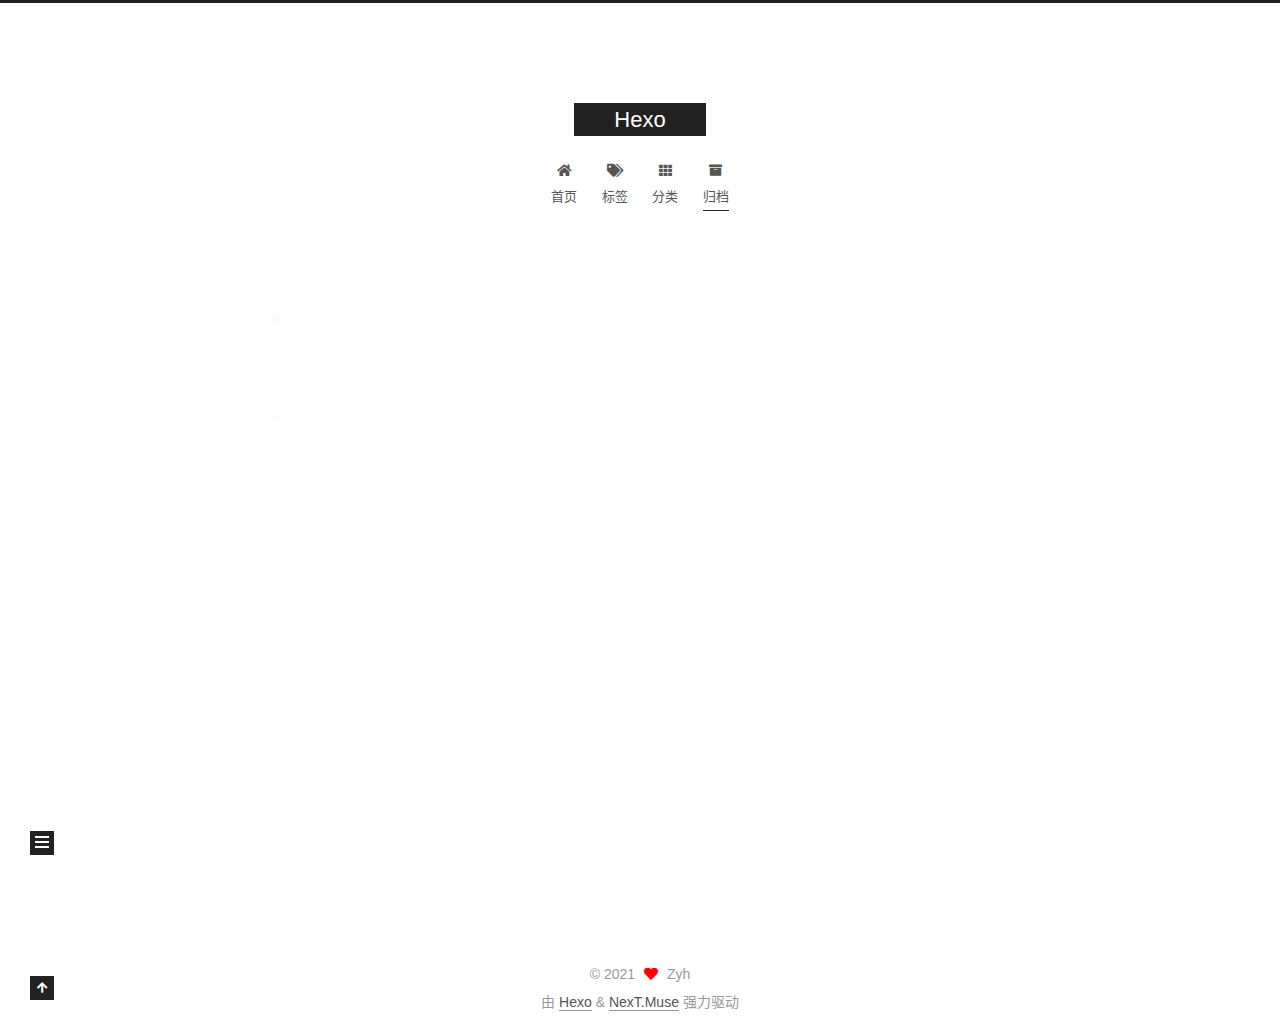
<file: archives/index.html>
<!DOCTYPE html>
<html lang="zh-CN">
<head>
  <meta charset="UTF-8">
<meta name="viewport" content="width=device-width, initial-scale=1, maximum-scale=2">
<meta name="theme-color" content="#222">
<meta name="generator" content="Hexo 5.4.0">
  <link rel="apple-touch-icon" sizes="180x180" href="/images/apple-touch-icon-next.png">
  <link rel="icon" type="image/png" sizes="32x32" href="/images/favicon-32x32-next.png">
  <link rel="icon" type="image/png" sizes="16x16" href="/images/favicon-16x16-next.png">
  <link rel="mask-icon" href="/images/logo.svg" color="#222">

<link rel="stylesheet" href="/css/main.css">


<link rel="stylesheet" href="/lib/font-awesome/css/all.min.css">

<script id="hexo-configurations">
    var NexT = window.NexT || {};
    var CONFIG = {"hostname":"example.com","root":"/","scheme":"Muse","version":"7.8.0","exturl":false,"sidebar":{"position":"left","display":"post","padding":18,"offset":12,"onmobile":false},"copycode":{"enable":false,"show_result":false,"style":null},"back2top":{"enable":true,"sidebar":false,"scrollpercent":false},"bookmark":{"enable":false,"color":"#222","save":"auto"},"fancybox":false,"mediumzoom":false,"lazyload":false,"pangu":false,"comments":{"style":"tabs","active":null,"storage":true,"lazyload":false,"nav":null},"algolia":{"hits":{"per_page":10},"labels":{"input_placeholder":"Search for Posts","hits_empty":"We didn't find any results for the search: ${query}","hits_stats":"${hits} results found in ${time} ms"}},"localsearch":{"enable":false,"trigger":"auto","top_n_per_article":1,"unescape":false,"preload":false},"motion":{"enable":true,"async":false,"transition":{"post_block":"fadeIn","post_header":"slideDownIn","post_body":"slideDownIn","coll_header":"slideLeftIn","sidebar":"slideUpIn"}}};
  </script>

  <meta property="og:type" content="website">
<meta property="og:title" content="Hexo">
<meta property="og:url" content="http://example.com/archives/index.html">
<meta property="og:site_name" content="Hexo">
<meta property="og:locale" content="zh_CN">
<meta property="article:author" content="Zyh">
<meta name="twitter:card" content="summary">

<link rel="canonical" href="http://example.com/archives/">


<script id="page-configurations">
  // https://hexo.io/docs/variables.html
  CONFIG.page = {
    sidebar: "",
    isHome : false,
    isPost : false,
    lang   : 'zh-CN'
  };
</script>

  <title>归档 | Hexo</title>
  






  <noscript>
  <style>
  .use-motion .brand,
  .use-motion .menu-item,
  .sidebar-inner,
  .use-motion .post-block,
  .use-motion .pagination,
  .use-motion .comments,
  .use-motion .post-header,
  .use-motion .post-body,
  .use-motion .collection-header { opacity: initial; }

  .use-motion .site-title,
  .use-motion .site-subtitle {
    opacity: initial;
    top: initial;
  }

  .use-motion .logo-line-before i { left: initial; }
  .use-motion .logo-line-after i { right: initial; }
  </style>
</noscript>

</head>

<body itemscope itemtype="http://schema.org/WebPage">
  <div class="container use-motion">
    <div class="headband"></div>

    <header class="header" itemscope itemtype="http://schema.org/WPHeader">
      <div class="header-inner"><div class="site-brand-container">
  <div class="site-nav-toggle">
    <div class="toggle" aria-label="切换导航栏">
      <span class="toggle-line toggle-line-first"></span>
      <span class="toggle-line toggle-line-middle"></span>
      <span class="toggle-line toggle-line-last"></span>
    </div>
  </div>

  <div class="site-meta">

    <a href="/" class="brand" rel="start">
      <span class="logo-line-before"><i></i></span>
      <h1 class="site-title">Hexo</h1>
      <span class="logo-line-after"><i></i></span>
    </a>
  </div>

  <div class="site-nav-right">
    <div class="toggle popup-trigger">
    </div>
  </div>
</div>




<nav class="site-nav">
  <ul id="menu" class="main-menu menu">
        <li class="menu-item menu-item-home">

    <a href="/" rel="section"><i class="fa fa-home fa-fw"></i>首页</a>

  </li>
        <li class="menu-item menu-item-tags">

    <a href="/tags/" rel="section"><i class="fa fa-tags fa-fw"></i>标签</a>

  </li>
        <li class="menu-item menu-item-categories">

    <a href="/categories/" rel="section"><i class="fa fa-th fa-fw"></i>分类</a>

  </li>
        <li class="menu-item menu-item-archives">

    <a href="/archives/" rel="section"><i class="fa fa-archive fa-fw"></i>归档</a>

  </li>
  </ul>
</nav>




</div>
    </header>

    
  <div class="back-to-top">
    <i class="fa fa-arrow-up"></i>
    <span>0%</span>
  </div>


    <main class="main">
      <div class="main-inner">
        <div class="content-wrap">
          

          <div class="content archive">
            

  
  
  
  <div class="post-block">
    <div class="posts-collapse">
      <div class="collection-title">
        <span class="collection-header">嗯..! 目前共计 6 篇日志。 继续努力。</span>
      </div>

      
    <div class="collection-year">
      <span class="collection-header">2021</span>
    </div>

  <article itemscope itemtype="http://schema.org/Article">
    <header class="post-header">

      <div class="post-meta">
        <time itemprop="dateCreated"
              datetime="2021-08-10T16:53:46+08:00"
              content="2021-08-10">
          08-10
        </time>
      </div>

      <div class="post-title">
          <a class="post-title-link" href="/2021/08/10/JVM%E5%86%85%E5%AD%98%E6%A8%A1%E5%9E%8B%E7%9B%B8%E5%85%B3/" itemprop="url">
            <span itemprop="name">未命名</span>
          </a>
      </div>

    </header>
  </article>

  <article itemscope itemtype="http://schema.org/Article">
    <header class="post-header">

      <div class="post-meta">
        <time itemprop="dateCreated"
              datetime="2021-08-06T13:48:12+08:00"
              content="2021-08-06">
          08-06
        </time>
      </div>

      <div class="post-title">
          <a class="post-title-link" href="/2021/08/06/%E6%93%8D%E4%BD%9C%E7%B3%BB%E7%BB%9F%E4%B8%8E%E8%AE%A1%E7%BD%91%E7%9B%B8%E5%85%B3/" itemprop="url">
            <span itemprop="name">操作系统与计网相关</span>
          </a>
      </div>

    </header>
  </article>

  <article itemscope itemtype="http://schema.org/Article">
    <header class="post-header">

      <div class="post-meta">
        <time itemprop="dateCreated"
              datetime="2021-07-26T21:23:18+08:00"
              content="2021-07-26">
          07-26
        </time>
      </div>

      <div class="post-title">
          <a class="post-title-link" href="/2021/07/26/%E5%A4%9A%E7%BA%BF%E7%A8%8B/" itemprop="url">
            <span itemprop="name">未命名</span>
          </a>
      </div>

    </header>
  </article>

  <article itemscope itemtype="http://schema.org/Article">
    <header class="post-header">

      <div class="post-meta">
        <time itemprop="dateCreated"
              datetime="2021-07-25T17:06:22+08:00"
              content="2021-07-25">
          07-25
        </time>
      </div>

      <div class="post-title">
          <a class="post-title-link" href="/2021/07/25/Java%E4%B8%AD%E7%9A%84RPC/" itemprop="url">
            <span itemprop="name">未命名</span>
          </a>
      </div>

    </header>
  </article>

  <article itemscope itemtype="http://schema.org/Article">
    <header class="post-header">

      <div class="post-meta">
        <time itemprop="dateCreated"
              datetime="2021-07-14T22:13:03+08:00"
              content="2021-07-14">
          07-14
        </time>
      </div>

      <div class="post-title">
          <a class="post-title-link" href="/2021/07/14/%E9%9D%A2%E7%BB%8F%E6%80%BB%E7%BB%93/" itemprop="url">
            <span itemprop="name">面经总结</span>
          </a>
      </div>

    </header>
  </article>

  <article itemscope itemtype="http://schema.org/Article">
    <header class="post-header">

      <div class="post-meta">
        <time itemprop="dateCreated"
              datetime="2021-06-25T19:51:48+08:00"
              content="2021-06-25">
          06-25
        </time>
      </div>

      <div class="post-title">
          <a class="post-title-link" href="/2021/06/25/Springboot%E5%9F%BA%E6%9C%AC%E7%9A%84%E6%95%B0%E6%8D%AE%E6%A0%A1%E9%AA%8C%E4%BB%A5%E5%8F%8A%E8%A7%84%E8%8C%83%E6%8E%A5%E5%8F%A3%E5%BD%A2%E5%BC%8F/" itemprop="url">
            <span itemprop="name">Springboot基本的数据校验</span>
          </a>
      </div>

    </header>
  </article>


    </div>
  </div>
  
  
  

  



          </div>
          

<script>
  window.addEventListener('tabs:register', () => {
    let { activeClass } = CONFIG.comments;
    if (CONFIG.comments.storage) {
      activeClass = localStorage.getItem('comments_active') || activeClass;
    }
    if (activeClass) {
      let activeTab = document.querySelector(`a[href="#comment-${activeClass}"]`);
      if (activeTab) {
        activeTab.click();
      }
    }
  });
  if (CONFIG.comments.storage) {
    window.addEventListener('tabs:click', event => {
      if (!event.target.matches('.tabs-comment .tab-content .tab-pane')) return;
      let commentClass = event.target.classList[1];
      localStorage.setItem('comments_active', commentClass);
    });
  }
</script>

        </div>
          
  
  <div class="toggle sidebar-toggle">
    <span class="toggle-line toggle-line-first"></span>
    <span class="toggle-line toggle-line-middle"></span>
    <span class="toggle-line toggle-line-last"></span>
  </div>

  <aside class="sidebar">
    <div class="sidebar-inner">

      <ul class="sidebar-nav motion-element">
        <li class="sidebar-nav-toc">
          文章目录
        </li>
        <li class="sidebar-nav-overview">
          站点概览
        </li>
      </ul>

      <!--noindex-->
      <div class="post-toc-wrap sidebar-panel">
      </div>
      <!--/noindex-->

      <div class="site-overview-wrap sidebar-panel">
        <div class="site-author motion-element" itemprop="author" itemscope itemtype="http://schema.org/Person">
  <p class="site-author-name" itemprop="name">Zyh</p>
  <div class="site-description" itemprop="description"></div>
</div>
<div class="site-state-wrap motion-element">
  <nav class="site-state">
      <div class="site-state-item site-state-posts">
          <a href="/archives/">
        
          <span class="site-state-item-count">6</span>
          <span class="site-state-item-name">日志</span>
        </a>
      </div>
  </nav>
</div>



      </div>

    </div>
  </aside>
  <div id="sidebar-dimmer"></div>


      </div>
    </main>

    <footer class="footer">
      <div class="footer-inner">
        

        

<div class="copyright">
  
  &copy; 
  <span itemprop="copyrightYear">2021</span>
  <span class="with-love">
    <i class="fa fa-heart"></i>
  </span>
  <span class="author" itemprop="copyrightHolder">Zyh</span>
</div>
  <div class="powered-by">由 <a href="https://hexo.io/" class="theme-link" rel="noopener" target="_blank">Hexo</a> & <a href="https://muse.theme-next.org/" class="theme-link" rel="noopener" target="_blank">NexT.Muse</a> 强力驱动
  </div>

        








      </div>
    </footer>
  </div>

  
  <script src="/lib/anime.min.js"></script>
  <script src="/lib/velocity/velocity.min.js"></script>
  <script src="/lib/velocity/velocity.ui.min.js"></script>

<script src="/js/utils.js"></script>

<script src="/js/motion.js"></script>


<script src="/js/schemes/muse.js"></script>


<script src="/js/next-boot.js"></script>




  















  

  

</body>
</html>
</file>
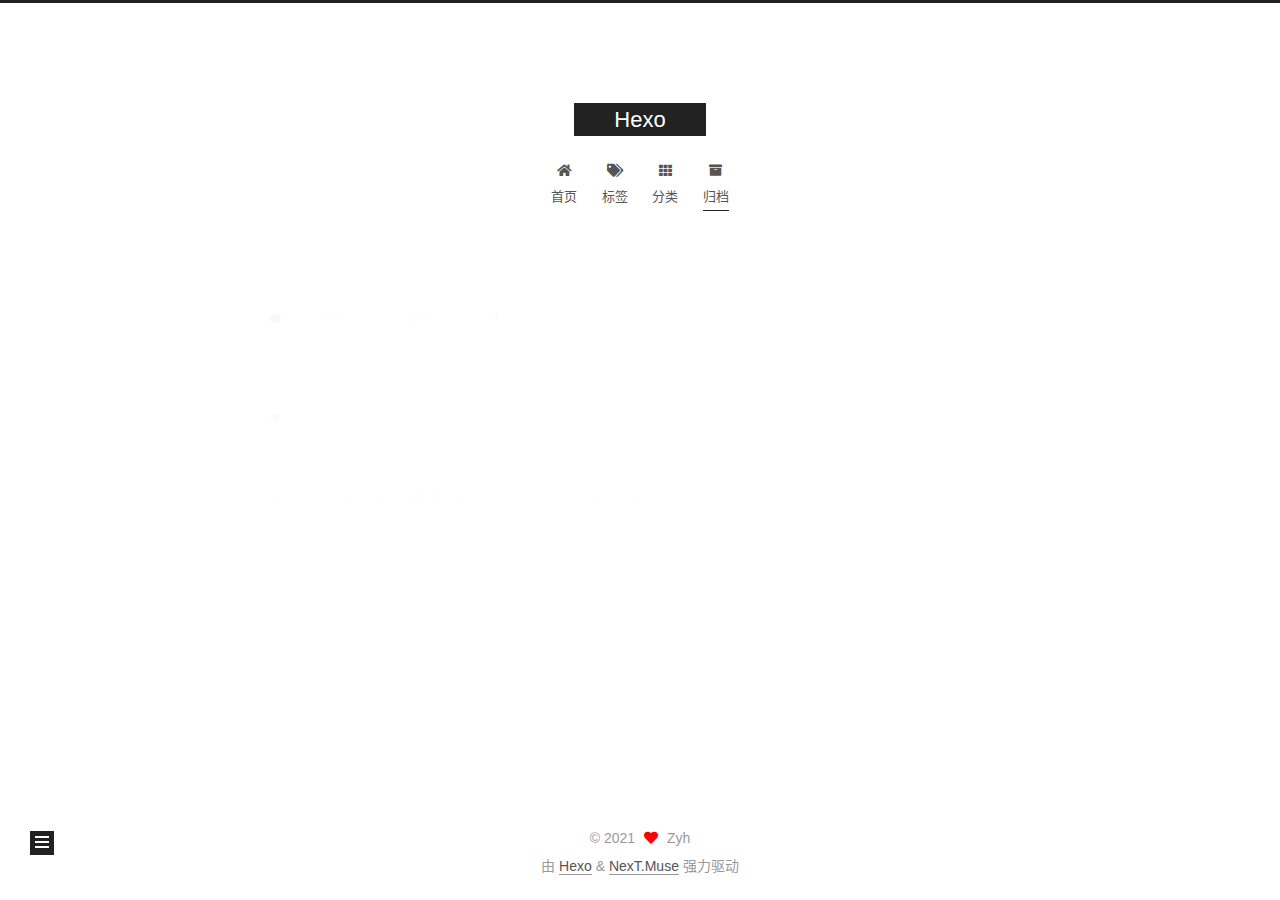
<file: archives/2021/index.html>
<!DOCTYPE html>
<html lang="zh-CN">
<head>
  <meta charset="UTF-8">
<meta name="viewport" content="width=device-width, initial-scale=1, maximum-scale=2">
<meta name="theme-color" content="#222">
<meta name="generator" content="Hexo 5.4.0">
  <link rel="apple-touch-icon" sizes="180x180" href="/images/apple-touch-icon-next.png">
  <link rel="icon" type="image/png" sizes="32x32" href="/images/favicon-32x32-next.png">
  <link rel="icon" type="image/png" sizes="16x16" href="/images/favicon-16x16-next.png">
  <link rel="mask-icon" href="/images/logo.svg" color="#222">

<link rel="stylesheet" href="/css/main.css">


<link rel="stylesheet" href="/lib/font-awesome/css/all.min.css">

<script id="hexo-configurations">
    var NexT = window.NexT || {};
    var CONFIG = {"hostname":"example.com","root":"/","scheme":"Muse","version":"7.8.0","exturl":false,"sidebar":{"position":"left","display":"post","padding":18,"offset":12,"onmobile":false},"copycode":{"enable":false,"show_result":false,"style":null},"back2top":{"enable":true,"sidebar":false,"scrollpercent":false},"bookmark":{"enable":false,"color":"#222","save":"auto"},"fancybox":false,"mediumzoom":false,"lazyload":false,"pangu":false,"comments":{"style":"tabs","active":null,"storage":true,"lazyload":false,"nav":null},"algolia":{"hits":{"per_page":10},"labels":{"input_placeholder":"Search for Posts","hits_empty":"We didn't find any results for the search: ${query}","hits_stats":"${hits} results found in ${time} ms"}},"localsearch":{"enable":false,"trigger":"auto","top_n_per_article":1,"unescape":false,"preload":false},"motion":{"enable":true,"async":false,"transition":{"post_block":"fadeIn","post_header":"slideDownIn","post_body":"slideDownIn","coll_header":"slideLeftIn","sidebar":"slideUpIn"}}};
  </script>

  <meta property="og:type" content="website">
<meta property="og:title" content="Hexo">
<meta property="og:url" content="http://example.com/archives/2021/index.html">
<meta property="og:site_name" content="Hexo">
<meta property="og:locale" content="zh_CN">
<meta property="article:author" content="Zyh">
<meta name="twitter:card" content="summary">

<link rel="canonical" href="http://example.com/archives/2021/">


<script id="page-configurations">
  // https://hexo.io/docs/variables.html
  CONFIG.page = {
    sidebar: "",
    isHome : false,
    isPost : false,
    lang   : 'zh-CN'
  };
</script>

  <title>归档 | Hexo</title>
  






  <noscript>
  <style>
  .use-motion .brand,
  .use-motion .menu-item,
  .sidebar-inner,
  .use-motion .post-block,
  .use-motion .pagination,
  .use-motion .comments,
  .use-motion .post-header,
  .use-motion .post-body,
  .use-motion .collection-header { opacity: initial; }

  .use-motion .site-title,
  .use-motion .site-subtitle {
    opacity: initial;
    top: initial;
  }

  .use-motion .logo-line-before i { left: initial; }
  .use-motion .logo-line-after i { right: initial; }
  </style>
</noscript>

</head>

<body itemscope itemtype="http://schema.org/WebPage">
  <div class="container use-motion">
    <div class="headband"></div>

    <header class="header" itemscope itemtype="http://schema.org/WPHeader">
      <div class="header-inner"><div class="site-brand-container">
  <div class="site-nav-toggle">
    <div class="toggle" aria-label="切换导航栏">
      <span class="toggle-line toggle-line-first"></span>
      <span class="toggle-line toggle-line-middle"></span>
      <span class="toggle-line toggle-line-last"></span>
    </div>
  </div>

  <div class="site-meta">

    <a href="/" class="brand" rel="start">
      <span class="logo-line-before"><i></i></span>
      <h1 class="site-title">Hexo</h1>
      <span class="logo-line-after"><i></i></span>
    </a>
  </div>

  <div class="site-nav-right">
    <div class="toggle popup-trigger">
    </div>
  </div>
</div>




<nav class="site-nav">
  <ul id="menu" class="main-menu menu">
        <li class="menu-item menu-item-home">

    <a href="/" rel="section"><i class="fa fa-home fa-fw"></i>首页</a>

  </li>
        <li class="menu-item menu-item-tags">

    <a href="/tags/" rel="section"><i class="fa fa-tags fa-fw"></i>标签</a>

  </li>
        <li class="menu-item menu-item-categories">

    <a href="/categories/" rel="section"><i class="fa fa-th fa-fw"></i>分类</a>

  </li>
        <li class="menu-item menu-item-archives">

    <a href="/archives/" rel="section"><i class="fa fa-archive fa-fw"></i>归档</a>

  </li>
  </ul>
</nav>




</div>
    </header>

    
  <div class="back-to-top">
    <i class="fa fa-arrow-up"></i>
    <span>0%</span>
  </div>


    <main class="main">
      <div class="main-inner">
        <div class="content-wrap">
          

          <div class="content archive">
            

  
  
  
  <div class="post-block">
    <div class="posts-collapse">
      <div class="collection-title">
        <span class="collection-header">嗯..! 目前共计 2 篇日志。 继续努力。</span>
      </div>

      
    <div class="collection-year">
      <span class="collection-header">2021</span>
    </div>

  <article itemscope itemtype="http://schema.org/Article">
    <header class="post-header">

      <div class="post-meta">
        <time itemprop="dateCreated"
              datetime="2021-06-25T19:51:48+08:00"
              content="2021-06-25">
          06-25
        </time>
      </div>

      <div class="post-title">
          <a class="post-title-link" href="/2021/06/25/Springboot%E5%9F%BA%E6%9C%AC%E7%9A%84%E6%95%B0%E6%8D%AE%E6%A0%A1%E9%AA%8C%E4%BB%A5%E5%8F%8A%E8%A7%84%E8%8C%83%E6%8E%A5%E5%8F%A3%E5%BD%A2%E5%BC%8F/" itemprop="url">
            <span itemprop="name">Springboot基本的数据校验以及规范接口形式</span>
          </a>
      </div>

    </header>
  </article>

  <article itemscope itemtype="http://schema.org/Article">
    <header class="post-header">

      <div class="post-meta">
        <time itemprop="dateCreated"
              datetime="2021-05-23T22:51:02+08:00"
              content="2021-05-23">
          05-23
        </time>
      </div>

      <div class="post-title">
          <a class="post-title-link" href="/2021/05/23/hello-world/" itemprop="url">
            <span itemprop="name">Hello World</span>
          </a>
      </div>

    </header>
  </article>


    </div>
  </div>
  
  
  

  



          </div>
          

<script>
  window.addEventListener('tabs:register', () => {
    let { activeClass } = CONFIG.comments;
    if (CONFIG.comments.storage) {
      activeClass = localStorage.getItem('comments_active') || activeClass;
    }
    if (activeClass) {
      let activeTab = document.querySelector(`a[href="#comment-${activeClass}"]`);
      if (activeTab) {
        activeTab.click();
      }
    }
  });
  if (CONFIG.comments.storage) {
    window.addEventListener('tabs:click', event => {
      if (!event.target.matches('.tabs-comment .tab-content .tab-pane')) return;
      let commentClass = event.target.classList[1];
      localStorage.setItem('comments_active', commentClass);
    });
  }
</script>

        </div>
          
  
  <div class="toggle sidebar-toggle">
    <span class="toggle-line toggle-line-first"></span>
    <span class="toggle-line toggle-line-middle"></span>
    <span class="toggle-line toggle-line-last"></span>
  </div>

  <aside class="sidebar">
    <div class="sidebar-inner">

      <ul class="sidebar-nav motion-element">
        <li class="sidebar-nav-toc">
          文章目录
        </li>
        <li class="sidebar-nav-overview">
          站点概览
        </li>
      </ul>

      <!--noindex-->
      <div class="post-toc-wrap sidebar-panel">
      </div>
      <!--/noindex-->

      <div class="site-overview-wrap sidebar-panel">
        <div class="site-author motion-element" itemprop="author" itemscope itemtype="http://schema.org/Person">
  <p class="site-author-name" itemprop="name">Zyh</p>
  <div class="site-description" itemprop="description"></div>
</div>
<div class="site-state-wrap motion-element">
  <nav class="site-state">
      <div class="site-state-item site-state-posts">
          <a href="/archives/">
        
          <span class="site-state-item-count">2</span>
          <span class="site-state-item-name">日志</span>
        </a>
      </div>
  </nav>
</div>



      </div>

    </div>
  </aside>
  <div id="sidebar-dimmer"></div>


      </div>
    </main>

    <footer class="footer">
      <div class="footer-inner">
        

        

<div class="copyright">
  
  &copy; 
  <span itemprop="copyrightYear">2021</span>
  <span class="with-love">
    <i class="fa fa-heart"></i>
  </span>
  <span class="author" itemprop="copyrightHolder">Zyh</span>
</div>
  <div class="powered-by">由 <a href="https://hexo.io/" class="theme-link" rel="noopener" target="_blank">Hexo</a> & <a href="https://muse.theme-next.org/" class="theme-link" rel="noopener" target="_blank">NexT.Muse</a> 强力驱动
  </div>

        








      </div>
    </footer>
  </div>

  
  <script src="/lib/anime.min.js"></script>
  <script src="/lib/velocity/velocity.min.js"></script>
  <script src="/lib/velocity/velocity.ui.min.js"></script>

<script src="/js/utils.js"></script>

<script src="/js/motion.js"></script>


<script src="/js/schemes/muse.js"></script>


<script src="/js/next-boot.js"></script>




  















  

  

</body>
</html>
</file>
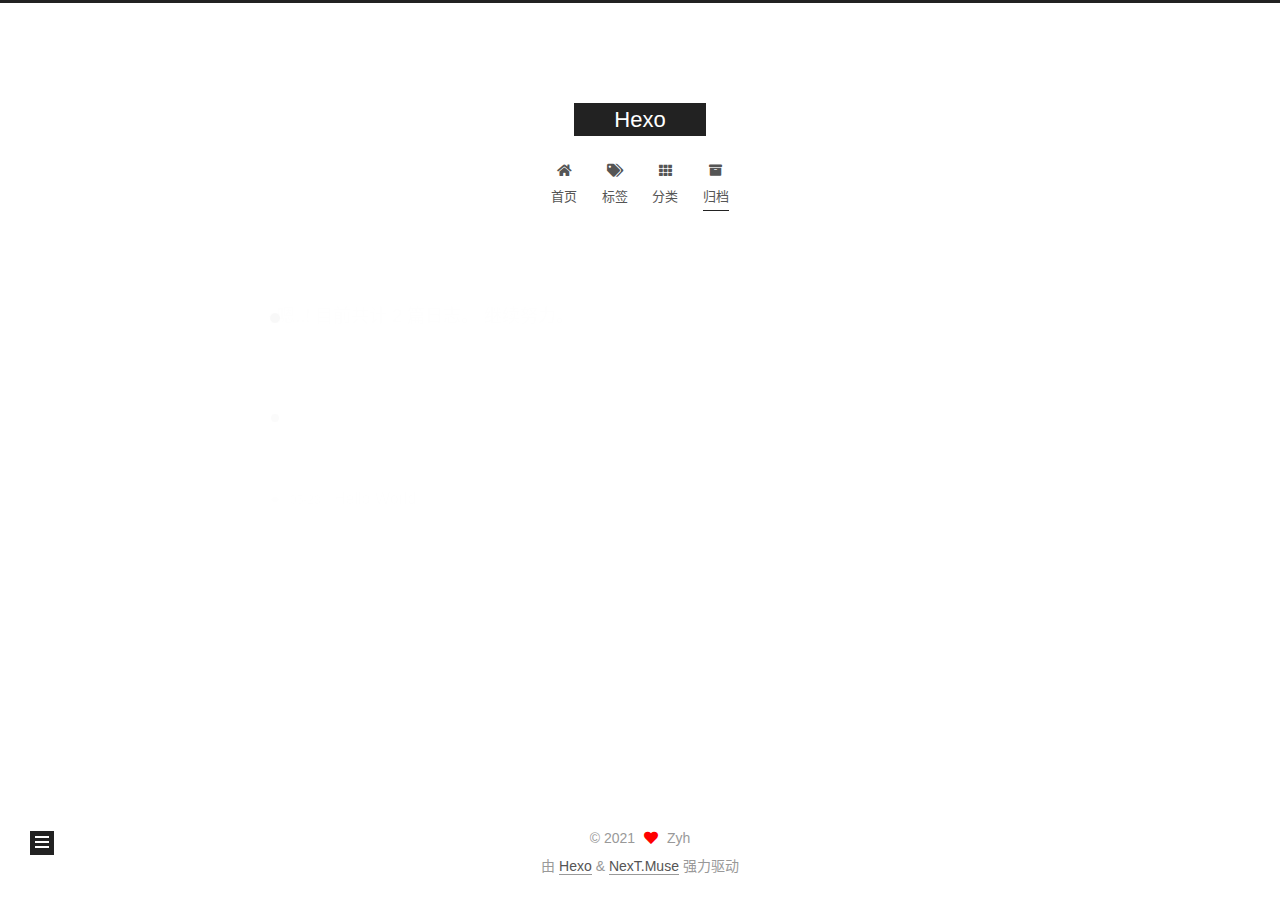
<file: archives/2021/05/index.html>
<!DOCTYPE html>
<html lang="zh-CN">
<head>
  <meta charset="UTF-8">
<meta name="viewport" content="width=device-width, initial-scale=1, maximum-scale=2">
<meta name="theme-color" content="#222">
<meta name="generator" content="Hexo 5.4.0">
  <link rel="apple-touch-icon" sizes="180x180" href="/images/apple-touch-icon-next.png">
  <link rel="icon" type="image/png" sizes="32x32" href="/images/favicon-32x32-next.png">
  <link rel="icon" type="image/png" sizes="16x16" href="/images/favicon-16x16-next.png">
  <link rel="mask-icon" href="/images/logo.svg" color="#222">

<link rel="stylesheet" href="/css/main.css">


<link rel="stylesheet" href="/lib/font-awesome/css/all.min.css">

<script id="hexo-configurations">
    var NexT = window.NexT || {};
    var CONFIG = {"hostname":"example.com","root":"/","scheme":"Muse","version":"7.8.0","exturl":false,"sidebar":{"position":"left","display":"post","padding":18,"offset":12,"onmobile":false},"copycode":{"enable":false,"show_result":false,"style":null},"back2top":{"enable":true,"sidebar":false,"scrollpercent":false},"bookmark":{"enable":false,"color":"#222","save":"auto"},"fancybox":false,"mediumzoom":false,"lazyload":false,"pangu":false,"comments":{"style":"tabs","active":null,"storage":true,"lazyload":false,"nav":null},"algolia":{"hits":{"per_page":10},"labels":{"input_placeholder":"Search for Posts","hits_empty":"We didn't find any results for the search: ${query}","hits_stats":"${hits} results found in ${time} ms"}},"localsearch":{"enable":false,"trigger":"auto","top_n_per_article":1,"unescape":false,"preload":false},"motion":{"enable":true,"async":false,"transition":{"post_block":"fadeIn","post_header":"slideDownIn","post_body":"slideDownIn","coll_header":"slideLeftIn","sidebar":"slideUpIn"}}};
  </script>

  <meta property="og:type" content="website">
<meta property="og:title" content="Hexo">
<meta property="og:url" content="http://example.com/archives/2021/05/index.html">
<meta property="og:site_name" content="Hexo">
<meta property="og:locale" content="zh_CN">
<meta property="article:author" content="Zyh">
<meta name="twitter:card" content="summary">

<link rel="canonical" href="http://example.com/archives/2021/05/">


<script id="page-configurations">
  // https://hexo.io/docs/variables.html
  CONFIG.page = {
    sidebar: "",
    isHome : false,
    isPost : false,
    lang   : 'zh-CN'
  };
</script>

  <title>归档 | Hexo</title>
  






  <noscript>
  <style>
  .use-motion .brand,
  .use-motion .menu-item,
  .sidebar-inner,
  .use-motion .post-block,
  .use-motion .pagination,
  .use-motion .comments,
  .use-motion .post-header,
  .use-motion .post-body,
  .use-motion .collection-header { opacity: initial; }

  .use-motion .site-title,
  .use-motion .site-subtitle {
    opacity: initial;
    top: initial;
  }

  .use-motion .logo-line-before i { left: initial; }
  .use-motion .logo-line-after i { right: initial; }
  </style>
</noscript>

</head>

<body itemscope itemtype="http://schema.org/WebPage">
  <div class="container use-motion">
    <div class="headband"></div>

    <header class="header" itemscope itemtype="http://schema.org/WPHeader">
      <div class="header-inner"><div class="site-brand-container">
  <div class="site-nav-toggle">
    <div class="toggle" aria-label="切换导航栏">
      <span class="toggle-line toggle-line-first"></span>
      <span class="toggle-line toggle-line-middle"></span>
      <span class="toggle-line toggle-line-last"></span>
    </div>
  </div>

  <div class="site-meta">

    <a href="/" class="brand" rel="start">
      <span class="logo-line-before"><i></i></span>
      <h1 class="site-title">Hexo</h1>
      <span class="logo-line-after"><i></i></span>
    </a>
  </div>

  <div class="site-nav-right">
    <div class="toggle popup-trigger">
    </div>
  </div>
</div>




<nav class="site-nav">
  <ul id="menu" class="main-menu menu">
        <li class="menu-item menu-item-home">

    <a href="/" rel="section"><i class="fa fa-home fa-fw"></i>首页</a>

  </li>
        <li class="menu-item menu-item-tags">

    <a href="/tags/" rel="section"><i class="fa fa-tags fa-fw"></i>标签</a>

  </li>
        <li class="menu-item menu-item-categories">

    <a href="/categories/" rel="section"><i class="fa fa-th fa-fw"></i>分类</a>

  </li>
        <li class="menu-item menu-item-archives">

    <a href="/archives/" rel="section"><i class="fa fa-archive fa-fw"></i>归档</a>

  </li>
  </ul>
</nav>




</div>
    </header>

    
  <div class="back-to-top">
    <i class="fa fa-arrow-up"></i>
    <span>0%</span>
  </div>


    <main class="main">
      <div class="main-inner">
        <div class="content-wrap">
          

          <div class="content archive">
            

  
  
  
  <div class="post-block">
    <div class="posts-collapse">
      <div class="collection-title">
        <span class="collection-header">嗯..! 目前共计 2 篇日志。 继续努力。</span>
      </div>

      
    <div class="collection-year">
      <span class="collection-header">2021</span>
    </div>

  <article itemscope itemtype="http://schema.org/Article">
    <header class="post-header">

      <div class="post-meta">
        <time itemprop="dateCreated"
              datetime="2021-05-23T22:51:02+08:00"
              content="2021-05-23">
          05-23
        </time>
      </div>

      <div class="post-title">
          <a class="post-title-link" href="/2021/05/23/hello-world/" itemprop="url">
            <span itemprop="name">Hello World</span>
          </a>
      </div>

    </header>
  </article>


    </div>
  </div>
  
  
  

  



          </div>
          

<script>
  window.addEventListener('tabs:register', () => {
    let { activeClass } = CONFIG.comments;
    if (CONFIG.comments.storage) {
      activeClass = localStorage.getItem('comments_active') || activeClass;
    }
    if (activeClass) {
      let activeTab = document.querySelector(`a[href="#comment-${activeClass}"]`);
      if (activeTab) {
        activeTab.click();
      }
    }
  });
  if (CONFIG.comments.storage) {
    window.addEventListener('tabs:click', event => {
      if (!event.target.matches('.tabs-comment .tab-content .tab-pane')) return;
      let commentClass = event.target.classList[1];
      localStorage.setItem('comments_active', commentClass);
    });
  }
</script>

        </div>
          
  
  <div class="toggle sidebar-toggle">
    <span class="toggle-line toggle-line-first"></span>
    <span class="toggle-line toggle-line-middle"></span>
    <span class="toggle-line toggle-line-last"></span>
  </div>

  <aside class="sidebar">
    <div class="sidebar-inner">

      <ul class="sidebar-nav motion-element">
        <li class="sidebar-nav-toc">
          文章目录
        </li>
        <li class="sidebar-nav-overview">
          站点概览
        </li>
      </ul>

      <!--noindex-->
      <div class="post-toc-wrap sidebar-panel">
      </div>
      <!--/noindex-->

      <div class="site-overview-wrap sidebar-panel">
        <div class="site-author motion-element" itemprop="author" itemscope itemtype="http://schema.org/Person">
  <p class="site-author-name" itemprop="name">Zyh</p>
  <div class="site-description" itemprop="description"></div>
</div>
<div class="site-state-wrap motion-element">
  <nav class="site-state">
      <div class="site-state-item site-state-posts">
          <a href="/archives/">
        
          <span class="site-state-item-count">2</span>
          <span class="site-state-item-name">日志</span>
        </a>
      </div>
  </nav>
</div>



      </div>

    </div>
  </aside>
  <div id="sidebar-dimmer"></div>


      </div>
    </main>

    <footer class="footer">
      <div class="footer-inner">
        

        

<div class="copyright">
  
  &copy; 
  <span itemprop="copyrightYear">2021</span>
  <span class="with-love">
    <i class="fa fa-heart"></i>
  </span>
  <span class="author" itemprop="copyrightHolder">Zyh</span>
</div>
  <div class="powered-by">由 <a href="https://hexo.io/" class="theme-link" rel="noopener" target="_blank">Hexo</a> & <a href="https://muse.theme-next.org/" class="theme-link" rel="noopener" target="_blank">NexT.Muse</a> 强力驱动
  </div>

        








      </div>
    </footer>
  </div>

  
  <script src="/lib/anime.min.js"></script>
  <script src="/lib/velocity/velocity.min.js"></script>
  <script src="/lib/velocity/velocity.ui.min.js"></script>

<script src="/js/utils.js"></script>

<script src="/js/motion.js"></script>


<script src="/js/schemes/muse.js"></script>


<script src="/js/next-boot.js"></script>




  















  

  

</body>
</html>
</file>
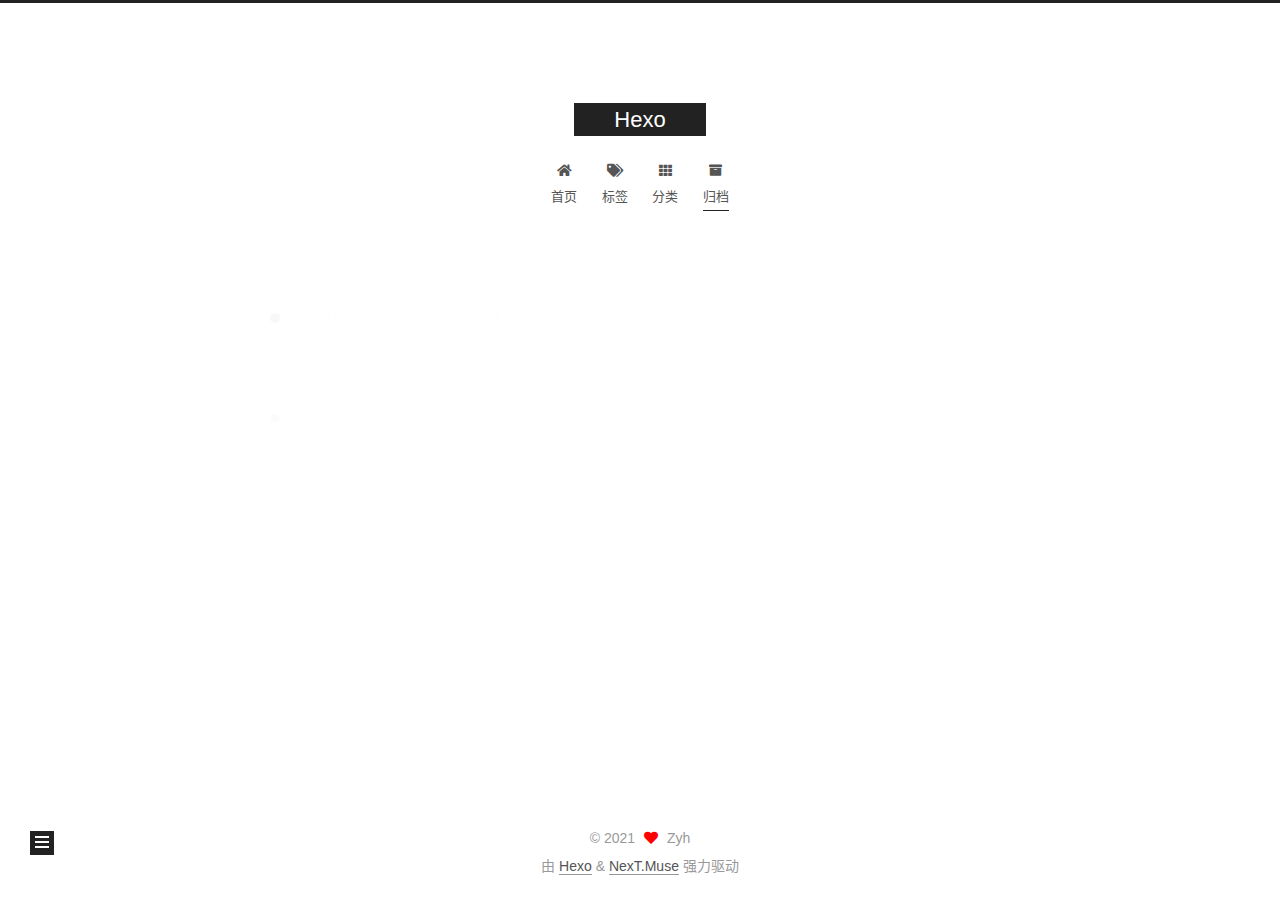
<file: archives/2021/06/index.html>
<!DOCTYPE html>
<html lang="zh-CN">
<head>
  <meta charset="UTF-8">
<meta name="viewport" content="width=device-width, initial-scale=1, maximum-scale=2">
<meta name="theme-color" content="#222">
<meta name="generator" content="Hexo 5.4.0">
  <link rel="apple-touch-icon" sizes="180x180" href="/images/apple-touch-icon-next.png">
  <link rel="icon" type="image/png" sizes="32x32" href="/images/favicon-32x32-next.png">
  <link rel="icon" type="image/png" sizes="16x16" href="/images/favicon-16x16-next.png">
  <link rel="mask-icon" href="/images/logo.svg" color="#222">

<link rel="stylesheet" href="/css/main.css">


<link rel="stylesheet" href="/lib/font-awesome/css/all.min.css">

<script id="hexo-configurations">
    var NexT = window.NexT || {};
    var CONFIG = {"hostname":"example.com","root":"/","scheme":"Muse","version":"7.8.0","exturl":false,"sidebar":{"position":"left","display":"post","padding":18,"offset":12,"onmobile":false},"copycode":{"enable":false,"show_result":false,"style":null},"back2top":{"enable":true,"sidebar":false,"scrollpercent":false},"bookmark":{"enable":false,"color":"#222","save":"auto"},"fancybox":false,"mediumzoom":false,"lazyload":false,"pangu":false,"comments":{"style":"tabs","active":null,"storage":true,"lazyload":false,"nav":null},"algolia":{"hits":{"per_page":10},"labels":{"input_placeholder":"Search for Posts","hits_empty":"We didn't find any results for the search: ${query}","hits_stats":"${hits} results found in ${time} ms"}},"localsearch":{"enable":false,"trigger":"auto","top_n_per_article":1,"unescape":false,"preload":false},"motion":{"enable":true,"async":false,"transition":{"post_block":"fadeIn","post_header":"slideDownIn","post_body":"slideDownIn","coll_header":"slideLeftIn","sidebar":"slideUpIn"}}};
  </script>

  <meta property="og:type" content="website">
<meta property="og:title" content="Hexo">
<meta property="og:url" content="http://example.com/archives/2021/06/index.html">
<meta property="og:site_name" content="Hexo">
<meta property="og:locale" content="zh_CN">
<meta property="article:author" content="Zyh">
<meta name="twitter:card" content="summary">

<link rel="canonical" href="http://example.com/archives/2021/06/">


<script id="page-configurations">
  // https://hexo.io/docs/variables.html
  CONFIG.page = {
    sidebar: "",
    isHome : false,
    isPost : false,
    lang   : 'zh-CN'
  };
</script>

  <title>归档 | Hexo</title>
  






  <noscript>
  <style>
  .use-motion .brand,
  .use-motion .menu-item,
  .sidebar-inner,
  .use-motion .post-block,
  .use-motion .pagination,
  .use-motion .comments,
  .use-motion .post-header,
  .use-motion .post-body,
  .use-motion .collection-header { opacity: initial; }

  .use-motion .site-title,
  .use-motion .site-subtitle {
    opacity: initial;
    top: initial;
  }

  .use-motion .logo-line-before i { left: initial; }
  .use-motion .logo-line-after i { right: initial; }
  </style>
</noscript>

</head>

<body itemscope itemtype="http://schema.org/WebPage">
  <div class="container use-motion">
    <div class="headband"></div>

    <header class="header" itemscope itemtype="http://schema.org/WPHeader">
      <div class="header-inner"><div class="site-brand-container">
  <div class="site-nav-toggle">
    <div class="toggle" aria-label="切换导航栏">
      <span class="toggle-line toggle-line-first"></span>
      <span class="toggle-line toggle-line-middle"></span>
      <span class="toggle-line toggle-line-last"></span>
    </div>
  </div>

  <div class="site-meta">

    <a href="/" class="brand" rel="start">
      <span class="logo-line-before"><i></i></span>
      <h1 class="site-title">Hexo</h1>
      <span class="logo-line-after"><i></i></span>
    </a>
  </div>

  <div class="site-nav-right">
    <div class="toggle popup-trigger">
    </div>
  </div>
</div>




<nav class="site-nav">
  <ul id="menu" class="main-menu menu">
        <li class="menu-item menu-item-home">

    <a href="/" rel="section"><i class="fa fa-home fa-fw"></i>首页</a>

  </li>
        <li class="menu-item menu-item-tags">

    <a href="/tags/" rel="section"><i class="fa fa-tags fa-fw"></i>标签</a>

  </li>
        <li class="menu-item menu-item-categories">

    <a href="/categories/" rel="section"><i class="fa fa-th fa-fw"></i>分类</a>

  </li>
        <li class="menu-item menu-item-archives">

    <a href="/archives/" rel="section"><i class="fa fa-archive fa-fw"></i>归档</a>

  </li>
  </ul>
</nav>




</div>
    </header>

    
  <div class="back-to-top">
    <i class="fa fa-arrow-up"></i>
    <span>0%</span>
  </div>


    <main class="main">
      <div class="main-inner">
        <div class="content-wrap">
          

          <div class="content archive">
            

  
  
  
  <div class="post-block">
    <div class="posts-collapse">
      <div class="collection-title">
        <span class="collection-header">嗯..! 目前共计 6 篇日志。 继续努力。</span>
      </div>

      
    <div class="collection-year">
      <span class="collection-header">2021</span>
    </div>

  <article itemscope itemtype="http://schema.org/Article">
    <header class="post-header">

      <div class="post-meta">
        <time itemprop="dateCreated"
              datetime="2021-06-25T19:51:48+08:00"
              content="2021-06-25">
          06-25
        </time>
      </div>

      <div class="post-title">
          <a class="post-title-link" href="/2021/06/25/Springboot%E5%9F%BA%E6%9C%AC%E7%9A%84%E6%95%B0%E6%8D%AE%E6%A0%A1%E9%AA%8C%E4%BB%A5%E5%8F%8A%E8%A7%84%E8%8C%83%E6%8E%A5%E5%8F%A3%E5%BD%A2%E5%BC%8F/" itemprop="url">
            <span itemprop="name">Springboot基本的数据校验</span>
          </a>
      </div>

    </header>
  </article>


    </div>
  </div>
  
  
  

  



          </div>
          

<script>
  window.addEventListener('tabs:register', () => {
    let { activeClass } = CONFIG.comments;
    if (CONFIG.comments.storage) {
      activeClass = localStorage.getItem('comments_active') || activeClass;
    }
    if (activeClass) {
      let activeTab = document.querySelector(`a[href="#comment-${activeClass}"]`);
      if (activeTab) {
        activeTab.click();
      }
    }
  });
  if (CONFIG.comments.storage) {
    window.addEventListener('tabs:click', event => {
      if (!event.target.matches('.tabs-comment .tab-content .tab-pane')) return;
      let commentClass = event.target.classList[1];
      localStorage.setItem('comments_active', commentClass);
    });
  }
</script>

        </div>
          
  
  <div class="toggle sidebar-toggle">
    <span class="toggle-line toggle-line-first"></span>
    <span class="toggle-line toggle-line-middle"></span>
    <span class="toggle-line toggle-line-last"></span>
  </div>

  <aside class="sidebar">
    <div class="sidebar-inner">

      <ul class="sidebar-nav motion-element">
        <li class="sidebar-nav-toc">
          文章目录
        </li>
        <li class="sidebar-nav-overview">
          站点概览
        </li>
      </ul>

      <!--noindex-->
      <div class="post-toc-wrap sidebar-panel">
      </div>
      <!--/noindex-->

      <div class="site-overview-wrap sidebar-panel">
        <div class="site-author motion-element" itemprop="author" itemscope itemtype="http://schema.org/Person">
  <p class="site-author-name" itemprop="name">Zyh</p>
  <div class="site-description" itemprop="description"></div>
</div>
<div class="site-state-wrap motion-element">
  <nav class="site-state">
      <div class="site-state-item site-state-posts">
          <a href="/archives/">
        
          <span class="site-state-item-count">6</span>
          <span class="site-state-item-name">日志</span>
        </a>
      </div>
  </nav>
</div>



      </div>

    </div>
  </aside>
  <div id="sidebar-dimmer"></div>


      </div>
    </main>

    <footer class="footer">
      <div class="footer-inner">
        

        

<div class="copyright">
  
  &copy; 
  <span itemprop="copyrightYear">2021</span>
  <span class="with-love">
    <i class="fa fa-heart"></i>
  </span>
  <span class="author" itemprop="copyrightHolder">Zyh</span>
</div>
  <div class="powered-by">由 <a href="https://hexo.io/" class="theme-link" rel="noopener" target="_blank">Hexo</a> & <a href="https://muse.theme-next.org/" class="theme-link" rel="noopener" target="_blank">NexT.Muse</a> 强力驱动
  </div>

        








      </div>
    </footer>
  </div>

  
  <script src="/lib/anime.min.js"></script>
  <script src="/lib/velocity/velocity.min.js"></script>
  <script src="/lib/velocity/velocity.ui.min.js"></script>

<script src="/js/utils.js"></script>

<script src="/js/motion.js"></script>


<script src="/js/schemes/muse.js"></script>


<script src="/js/next-boot.js"></script>




  















  

  

</body>
</html>
</file>
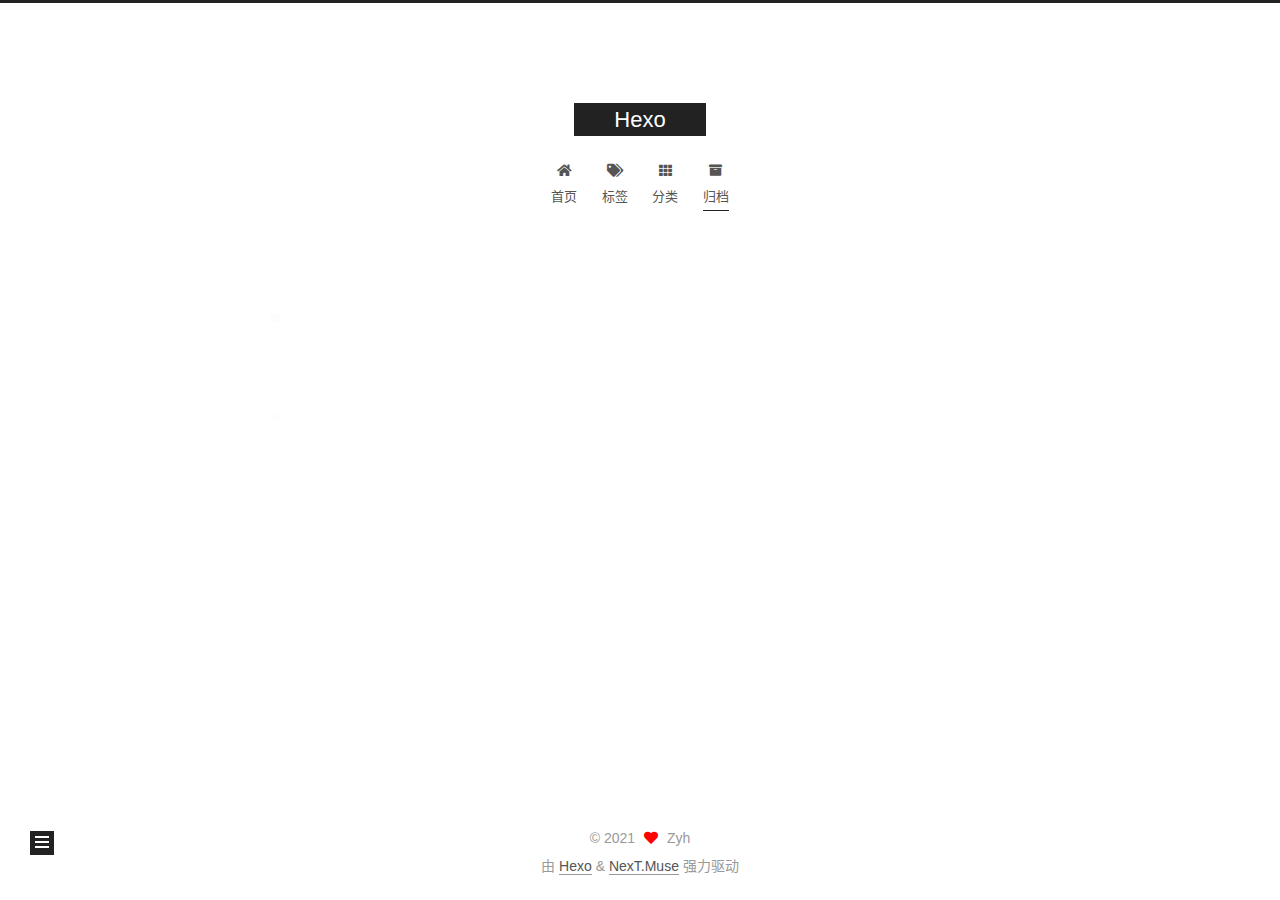
<file: archives/2021/07/index.html>
<!DOCTYPE html>
<html lang="zh-CN">
<head>
  <meta charset="UTF-8">
<meta name="viewport" content="width=device-width, initial-scale=1, maximum-scale=2">
<meta name="theme-color" content="#222">
<meta name="generator" content="Hexo 5.4.0">
  <link rel="apple-touch-icon" sizes="180x180" href="/images/apple-touch-icon-next.png">
  <link rel="icon" type="image/png" sizes="32x32" href="/images/favicon-32x32-next.png">
  <link rel="icon" type="image/png" sizes="16x16" href="/images/favicon-16x16-next.png">
  <link rel="mask-icon" href="/images/logo.svg" color="#222">

<link rel="stylesheet" href="/css/main.css">


<link rel="stylesheet" href="/lib/font-awesome/css/all.min.css">

<script id="hexo-configurations">
    var NexT = window.NexT || {};
    var CONFIG = {"hostname":"example.com","root":"/","scheme":"Muse","version":"7.8.0","exturl":false,"sidebar":{"position":"left","display":"post","padding":18,"offset":12,"onmobile":false},"copycode":{"enable":false,"show_result":false,"style":null},"back2top":{"enable":true,"sidebar":false,"scrollpercent":false},"bookmark":{"enable":false,"color":"#222","save":"auto"},"fancybox":false,"mediumzoom":false,"lazyload":false,"pangu":false,"comments":{"style":"tabs","active":null,"storage":true,"lazyload":false,"nav":null},"algolia":{"hits":{"per_page":10},"labels":{"input_placeholder":"Search for Posts","hits_empty":"We didn't find any results for the search: ${query}","hits_stats":"${hits} results found in ${time} ms"}},"localsearch":{"enable":false,"trigger":"auto","top_n_per_article":1,"unescape":false,"preload":false},"motion":{"enable":true,"async":false,"transition":{"post_block":"fadeIn","post_header":"slideDownIn","post_body":"slideDownIn","coll_header":"slideLeftIn","sidebar":"slideUpIn"}}};
  </script>

  <meta property="og:type" content="website">
<meta property="og:title" content="Hexo">
<meta property="og:url" content="http://example.com/archives/2021/07/index.html">
<meta property="og:site_name" content="Hexo">
<meta property="og:locale" content="zh_CN">
<meta property="article:author" content="Zyh">
<meta name="twitter:card" content="summary">

<link rel="canonical" href="http://example.com/archives/2021/07/">


<script id="page-configurations">
  // https://hexo.io/docs/variables.html
  CONFIG.page = {
    sidebar: "",
    isHome : false,
    isPost : false,
    lang   : 'zh-CN'
  };
</script>

  <title>归档 | Hexo</title>
  






  <noscript>
  <style>
  .use-motion .brand,
  .use-motion .menu-item,
  .sidebar-inner,
  .use-motion .post-block,
  .use-motion .pagination,
  .use-motion .comments,
  .use-motion .post-header,
  .use-motion .post-body,
  .use-motion .collection-header { opacity: initial; }

  .use-motion .site-title,
  .use-motion .site-subtitle {
    opacity: initial;
    top: initial;
  }

  .use-motion .logo-line-before i { left: initial; }
  .use-motion .logo-line-after i { right: initial; }
  </style>
</noscript>

</head>

<body itemscope itemtype="http://schema.org/WebPage">
  <div class="container use-motion">
    <div class="headband"></div>

    <header class="header" itemscope itemtype="http://schema.org/WPHeader">
      <div class="header-inner"><div class="site-brand-container">
  <div class="site-nav-toggle">
    <div class="toggle" aria-label="切换导航栏">
      <span class="toggle-line toggle-line-first"></span>
      <span class="toggle-line toggle-line-middle"></span>
      <span class="toggle-line toggle-line-last"></span>
    </div>
  </div>

  <div class="site-meta">

    <a href="/" class="brand" rel="start">
      <span class="logo-line-before"><i></i></span>
      <h1 class="site-title">Hexo</h1>
      <span class="logo-line-after"><i></i></span>
    </a>
  </div>

  <div class="site-nav-right">
    <div class="toggle popup-trigger">
    </div>
  </div>
</div>




<nav class="site-nav">
  <ul id="menu" class="main-menu menu">
        <li class="menu-item menu-item-home">

    <a href="/" rel="section"><i class="fa fa-home fa-fw"></i>首页</a>

  </li>
        <li class="menu-item menu-item-tags">

    <a href="/tags/" rel="section"><i class="fa fa-tags fa-fw"></i>标签</a>

  </li>
        <li class="menu-item menu-item-categories">

    <a href="/categories/" rel="section"><i class="fa fa-th fa-fw"></i>分类</a>

  </li>
        <li class="menu-item menu-item-archives">

    <a href="/archives/" rel="section"><i class="fa fa-archive fa-fw"></i>归档</a>

  </li>
  </ul>
</nav>




</div>
    </header>

    
  <div class="back-to-top">
    <i class="fa fa-arrow-up"></i>
    <span>0%</span>
  </div>


    <main class="main">
      <div class="main-inner">
        <div class="content-wrap">
          

          <div class="content archive">
            

  
  
  
  <div class="post-block">
    <div class="posts-collapse">
      <div class="collection-title">
        <span class="collection-header">嗯..! 目前共计 6 篇日志。 继续努力。</span>
      </div>

      
    <div class="collection-year">
      <span class="collection-header">2021</span>
    </div>

  <article itemscope itemtype="http://schema.org/Article">
    <header class="post-header">

      <div class="post-meta">
        <time itemprop="dateCreated"
              datetime="2021-07-26T21:23:18+08:00"
              content="2021-07-26">
          07-26
        </time>
      </div>

      <div class="post-title">
          <a class="post-title-link" href="/2021/07/26/%E5%A4%9A%E7%BA%BF%E7%A8%8B/" itemprop="url">
            <span itemprop="name">未命名</span>
          </a>
      </div>

    </header>
  </article>

  <article itemscope itemtype="http://schema.org/Article">
    <header class="post-header">

      <div class="post-meta">
        <time itemprop="dateCreated"
              datetime="2021-07-25T17:06:22+08:00"
              content="2021-07-25">
          07-25
        </time>
      </div>

      <div class="post-title">
          <a class="post-title-link" href="/2021/07/25/Java%E4%B8%AD%E7%9A%84RPC/" itemprop="url">
            <span itemprop="name">未命名</span>
          </a>
      </div>

    </header>
  </article>

  <article itemscope itemtype="http://schema.org/Article">
    <header class="post-header">

      <div class="post-meta">
        <time itemprop="dateCreated"
              datetime="2021-07-14T22:13:03+08:00"
              content="2021-07-14">
          07-14
        </time>
      </div>

      <div class="post-title">
          <a class="post-title-link" href="/2021/07/14/%E9%9D%A2%E7%BB%8F%E6%80%BB%E7%BB%93/" itemprop="url">
            <span itemprop="name">面经总结</span>
          </a>
      </div>

    </header>
  </article>


    </div>
  </div>
  
  
  

  



          </div>
          

<script>
  window.addEventListener('tabs:register', () => {
    let { activeClass } = CONFIG.comments;
    if (CONFIG.comments.storage) {
      activeClass = localStorage.getItem('comments_active') || activeClass;
    }
    if (activeClass) {
      let activeTab = document.querySelector(`a[href="#comment-${activeClass}"]`);
      if (activeTab) {
        activeTab.click();
      }
    }
  });
  if (CONFIG.comments.storage) {
    window.addEventListener('tabs:click', event => {
      if (!event.target.matches('.tabs-comment .tab-content .tab-pane')) return;
      let commentClass = event.target.classList[1];
      localStorage.setItem('comments_active', commentClass);
    });
  }
</script>

        </div>
          
  
  <div class="toggle sidebar-toggle">
    <span class="toggle-line toggle-line-first"></span>
    <span class="toggle-line toggle-line-middle"></span>
    <span class="toggle-line toggle-line-last"></span>
  </div>

  <aside class="sidebar">
    <div class="sidebar-inner">

      <ul class="sidebar-nav motion-element">
        <li class="sidebar-nav-toc">
          文章目录
        </li>
        <li class="sidebar-nav-overview">
          站点概览
        </li>
      </ul>

      <!--noindex-->
      <div class="post-toc-wrap sidebar-panel">
      </div>
      <!--/noindex-->

      <div class="site-overview-wrap sidebar-panel">
        <div class="site-author motion-element" itemprop="author" itemscope itemtype="http://schema.org/Person">
  <p class="site-author-name" itemprop="name">Zyh</p>
  <div class="site-description" itemprop="description"></div>
</div>
<div class="site-state-wrap motion-element">
  <nav class="site-state">
      <div class="site-state-item site-state-posts">
          <a href="/archives/">
        
          <span class="site-state-item-count">6</span>
          <span class="site-state-item-name">日志</span>
        </a>
      </div>
  </nav>
</div>



      </div>

    </div>
  </aside>
  <div id="sidebar-dimmer"></div>


      </div>
    </main>

    <footer class="footer">
      <div class="footer-inner">
        

        

<div class="copyright">
  
  &copy; 
  <span itemprop="copyrightYear">2021</span>
  <span class="with-love">
    <i class="fa fa-heart"></i>
  </span>
  <span class="author" itemprop="copyrightHolder">Zyh</span>
</div>
  <div class="powered-by">由 <a href="https://hexo.io/" class="theme-link" rel="noopener" target="_blank">Hexo</a> & <a href="https://muse.theme-next.org/" class="theme-link" rel="noopener" target="_blank">NexT.Muse</a> 强力驱动
  </div>

        








      </div>
    </footer>
  </div>

  
  <script src="/lib/anime.min.js"></script>
  <script src="/lib/velocity/velocity.min.js"></script>
  <script src="/lib/velocity/velocity.ui.min.js"></script>

<script src="/js/utils.js"></script>

<script src="/js/motion.js"></script>


<script src="/js/schemes/muse.js"></script>


<script src="/js/next-boot.js"></script>




  















  

  

</body>
</html>
</file>
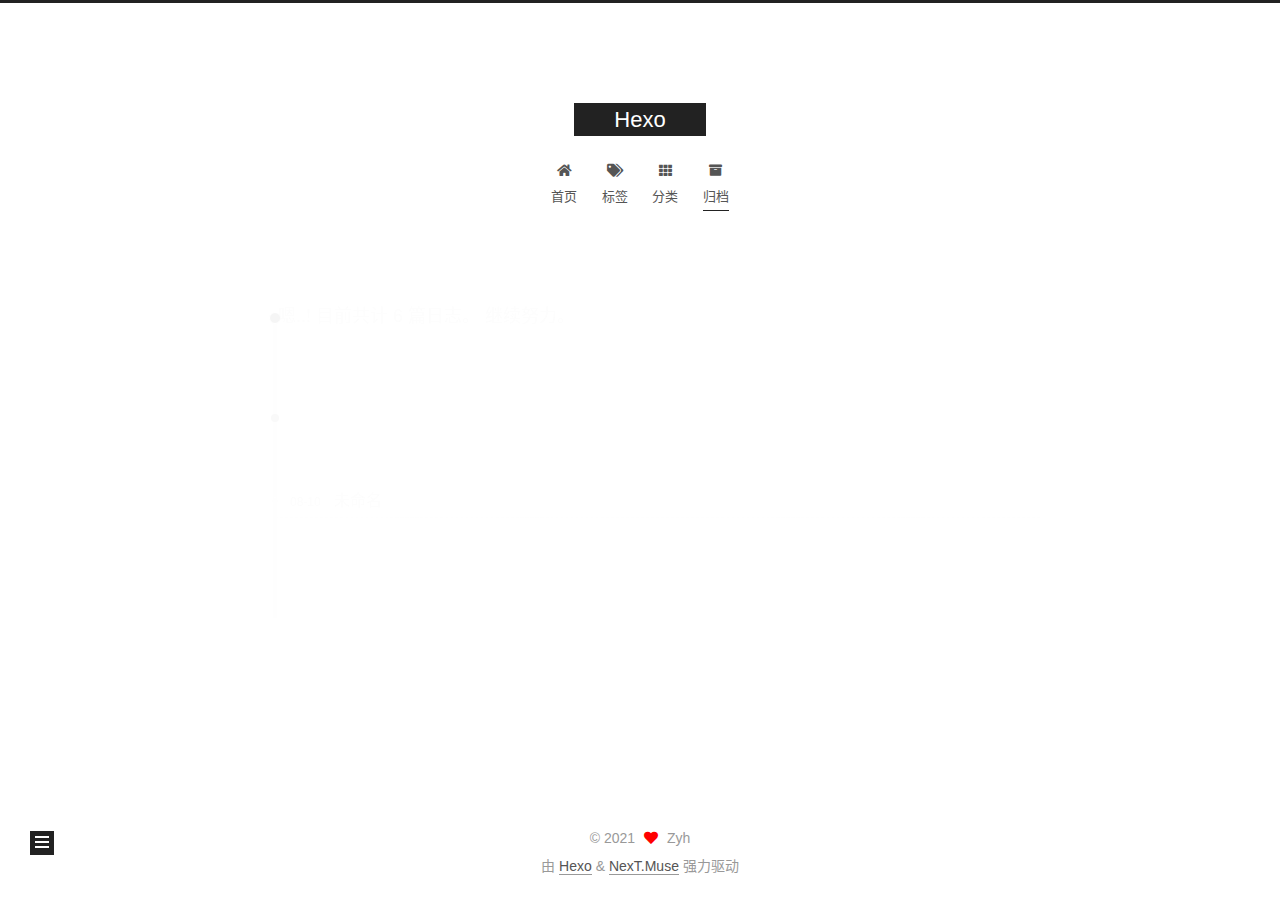
<file: archives/2021/08/index.html>
<!DOCTYPE html>
<html lang="zh-CN">
<head>
  <meta charset="UTF-8">
<meta name="viewport" content="width=device-width, initial-scale=1, maximum-scale=2">
<meta name="theme-color" content="#222">
<meta name="generator" content="Hexo 5.4.0">
  <link rel="apple-touch-icon" sizes="180x180" href="/images/apple-touch-icon-next.png">
  <link rel="icon" type="image/png" sizes="32x32" href="/images/favicon-32x32-next.png">
  <link rel="icon" type="image/png" sizes="16x16" href="/images/favicon-16x16-next.png">
  <link rel="mask-icon" href="/images/logo.svg" color="#222">

<link rel="stylesheet" href="/css/main.css">


<link rel="stylesheet" href="/lib/font-awesome/css/all.min.css">

<script id="hexo-configurations">
    var NexT = window.NexT || {};
    var CONFIG = {"hostname":"example.com","root":"/","scheme":"Muse","version":"7.8.0","exturl":false,"sidebar":{"position":"left","display":"post","padding":18,"offset":12,"onmobile":false},"copycode":{"enable":false,"show_result":false,"style":null},"back2top":{"enable":true,"sidebar":false,"scrollpercent":false},"bookmark":{"enable":false,"color":"#222","save":"auto"},"fancybox":false,"mediumzoom":false,"lazyload":false,"pangu":false,"comments":{"style":"tabs","active":null,"storage":true,"lazyload":false,"nav":null},"algolia":{"hits":{"per_page":10},"labels":{"input_placeholder":"Search for Posts","hits_empty":"We didn't find any results for the search: ${query}","hits_stats":"${hits} results found in ${time} ms"}},"localsearch":{"enable":false,"trigger":"auto","top_n_per_article":1,"unescape":false,"preload":false},"motion":{"enable":true,"async":false,"transition":{"post_block":"fadeIn","post_header":"slideDownIn","post_body":"slideDownIn","coll_header":"slideLeftIn","sidebar":"slideUpIn"}}};
  </script>

  <meta property="og:type" content="website">
<meta property="og:title" content="Hexo">
<meta property="og:url" content="http://example.com/archives/2021/08/index.html">
<meta property="og:site_name" content="Hexo">
<meta property="og:locale" content="zh_CN">
<meta property="article:author" content="Zyh">
<meta name="twitter:card" content="summary">

<link rel="canonical" href="http://example.com/archives/2021/08/">


<script id="page-configurations">
  // https://hexo.io/docs/variables.html
  CONFIG.page = {
    sidebar: "",
    isHome : false,
    isPost : false,
    lang   : 'zh-CN'
  };
</script>

  <title>归档 | Hexo</title>
  






  <noscript>
  <style>
  .use-motion .brand,
  .use-motion .menu-item,
  .sidebar-inner,
  .use-motion .post-block,
  .use-motion .pagination,
  .use-motion .comments,
  .use-motion .post-header,
  .use-motion .post-body,
  .use-motion .collection-header { opacity: initial; }

  .use-motion .site-title,
  .use-motion .site-subtitle {
    opacity: initial;
    top: initial;
  }

  .use-motion .logo-line-before i { left: initial; }
  .use-motion .logo-line-after i { right: initial; }
  </style>
</noscript>

</head>

<body itemscope itemtype="http://schema.org/WebPage">
  <div class="container use-motion">
    <div class="headband"></div>

    <header class="header" itemscope itemtype="http://schema.org/WPHeader">
      <div class="header-inner"><div class="site-brand-container">
  <div class="site-nav-toggle">
    <div class="toggle" aria-label="切换导航栏">
      <span class="toggle-line toggle-line-first"></span>
      <span class="toggle-line toggle-line-middle"></span>
      <span class="toggle-line toggle-line-last"></span>
    </div>
  </div>

  <div class="site-meta">

    <a href="/" class="brand" rel="start">
      <span class="logo-line-before"><i></i></span>
      <h1 class="site-title">Hexo</h1>
      <span class="logo-line-after"><i></i></span>
    </a>
  </div>

  <div class="site-nav-right">
    <div class="toggle popup-trigger">
    </div>
  </div>
</div>




<nav class="site-nav">
  <ul id="menu" class="main-menu menu">
        <li class="menu-item menu-item-home">

    <a href="/" rel="section"><i class="fa fa-home fa-fw"></i>首页</a>

  </li>
        <li class="menu-item menu-item-tags">

    <a href="/tags/" rel="section"><i class="fa fa-tags fa-fw"></i>标签</a>

  </li>
        <li class="menu-item menu-item-categories">

    <a href="/categories/" rel="section"><i class="fa fa-th fa-fw"></i>分类</a>

  </li>
        <li class="menu-item menu-item-archives">

    <a href="/archives/" rel="section"><i class="fa fa-archive fa-fw"></i>归档</a>

  </li>
  </ul>
</nav>




</div>
    </header>

    
  <div class="back-to-top">
    <i class="fa fa-arrow-up"></i>
    <span>0%</span>
  </div>


    <main class="main">
      <div class="main-inner">
        <div class="content-wrap">
          

          <div class="content archive">
            

  
  
  
  <div class="post-block">
    <div class="posts-collapse">
      <div class="collection-title">
        <span class="collection-header">嗯..! 目前共计 6 篇日志。 继续努力。</span>
      </div>

      
    <div class="collection-year">
      <span class="collection-header">2021</span>
    </div>

  <article itemscope itemtype="http://schema.org/Article">
    <header class="post-header">

      <div class="post-meta">
        <time itemprop="dateCreated"
              datetime="2021-08-10T16:53:46+08:00"
              content="2021-08-10">
          08-10
        </time>
      </div>

      <div class="post-title">
          <a class="post-title-link" href="/2021/08/10/JVM%E5%86%85%E5%AD%98%E6%A8%A1%E5%9E%8B%E7%9B%B8%E5%85%B3/" itemprop="url">
            <span itemprop="name">未命名</span>
          </a>
      </div>

    </header>
  </article>

  <article itemscope itemtype="http://schema.org/Article">
    <header class="post-header">

      <div class="post-meta">
        <time itemprop="dateCreated"
              datetime="2021-08-06T13:48:12+08:00"
              content="2021-08-06">
          08-06
        </time>
      </div>

      <div class="post-title">
          <a class="post-title-link" href="/2021/08/06/%E6%93%8D%E4%BD%9C%E7%B3%BB%E7%BB%9F%E4%B8%8E%E8%AE%A1%E7%BD%91%E7%9B%B8%E5%85%B3/" itemprop="url">
            <span itemprop="name">操作系统与计网相关</span>
          </a>
      </div>

    </header>
  </article>


    </div>
  </div>
  
  
  

  



          </div>
          

<script>
  window.addEventListener('tabs:register', () => {
    let { activeClass } = CONFIG.comments;
    if (CONFIG.comments.storage) {
      activeClass = localStorage.getItem('comments_active') || activeClass;
    }
    if (activeClass) {
      let activeTab = document.querySelector(`a[href="#comment-${activeClass}"]`);
      if (activeTab) {
        activeTab.click();
      }
    }
  });
  if (CONFIG.comments.storage) {
    window.addEventListener('tabs:click', event => {
      if (!event.target.matches('.tabs-comment .tab-content .tab-pane')) return;
      let commentClass = event.target.classList[1];
      localStorage.setItem('comments_active', commentClass);
    });
  }
</script>

        </div>
          
  
  <div class="toggle sidebar-toggle">
    <span class="toggle-line toggle-line-first"></span>
    <span class="toggle-line toggle-line-middle"></span>
    <span class="toggle-line toggle-line-last"></span>
  </div>

  <aside class="sidebar">
    <div class="sidebar-inner">

      <ul class="sidebar-nav motion-element">
        <li class="sidebar-nav-toc">
          文章目录
        </li>
        <li class="sidebar-nav-overview">
          站点概览
        </li>
      </ul>

      <!--noindex-->
      <div class="post-toc-wrap sidebar-panel">
      </div>
      <!--/noindex-->

      <div class="site-overview-wrap sidebar-panel">
        <div class="site-author motion-element" itemprop="author" itemscope itemtype="http://schema.org/Person">
  <p class="site-author-name" itemprop="name">Zyh</p>
  <div class="site-description" itemprop="description"></div>
</div>
<div class="site-state-wrap motion-element">
  <nav class="site-state">
      <div class="site-state-item site-state-posts">
          <a href="/archives/">
        
          <span class="site-state-item-count">6</span>
          <span class="site-state-item-name">日志</span>
        </a>
      </div>
  </nav>
</div>



      </div>

    </div>
  </aside>
  <div id="sidebar-dimmer"></div>


      </div>
    </main>

    <footer class="footer">
      <div class="footer-inner">
        

        

<div class="copyright">
  
  &copy; 
  <span itemprop="copyrightYear">2021</span>
  <span class="with-love">
    <i class="fa fa-heart"></i>
  </span>
  <span class="author" itemprop="copyrightHolder">Zyh</span>
</div>
  <div class="powered-by">由 <a href="https://hexo.io/" class="theme-link" rel="noopener" target="_blank">Hexo</a> & <a href="https://muse.theme-next.org/" class="theme-link" rel="noopener" target="_blank">NexT.Muse</a> 强力驱动
  </div>

        








      </div>
    </footer>
  </div>

  
  <script src="/lib/anime.min.js"></script>
  <script src="/lib/velocity/velocity.min.js"></script>
  <script src="/lib/velocity/velocity.ui.min.js"></script>

<script src="/js/utils.js"></script>

<script src="/js/motion.js"></script>


<script src="/js/schemes/muse.js"></script>


<script src="/js/next-boot.js"></script>




  















  

  

</body>
</html>
</file>
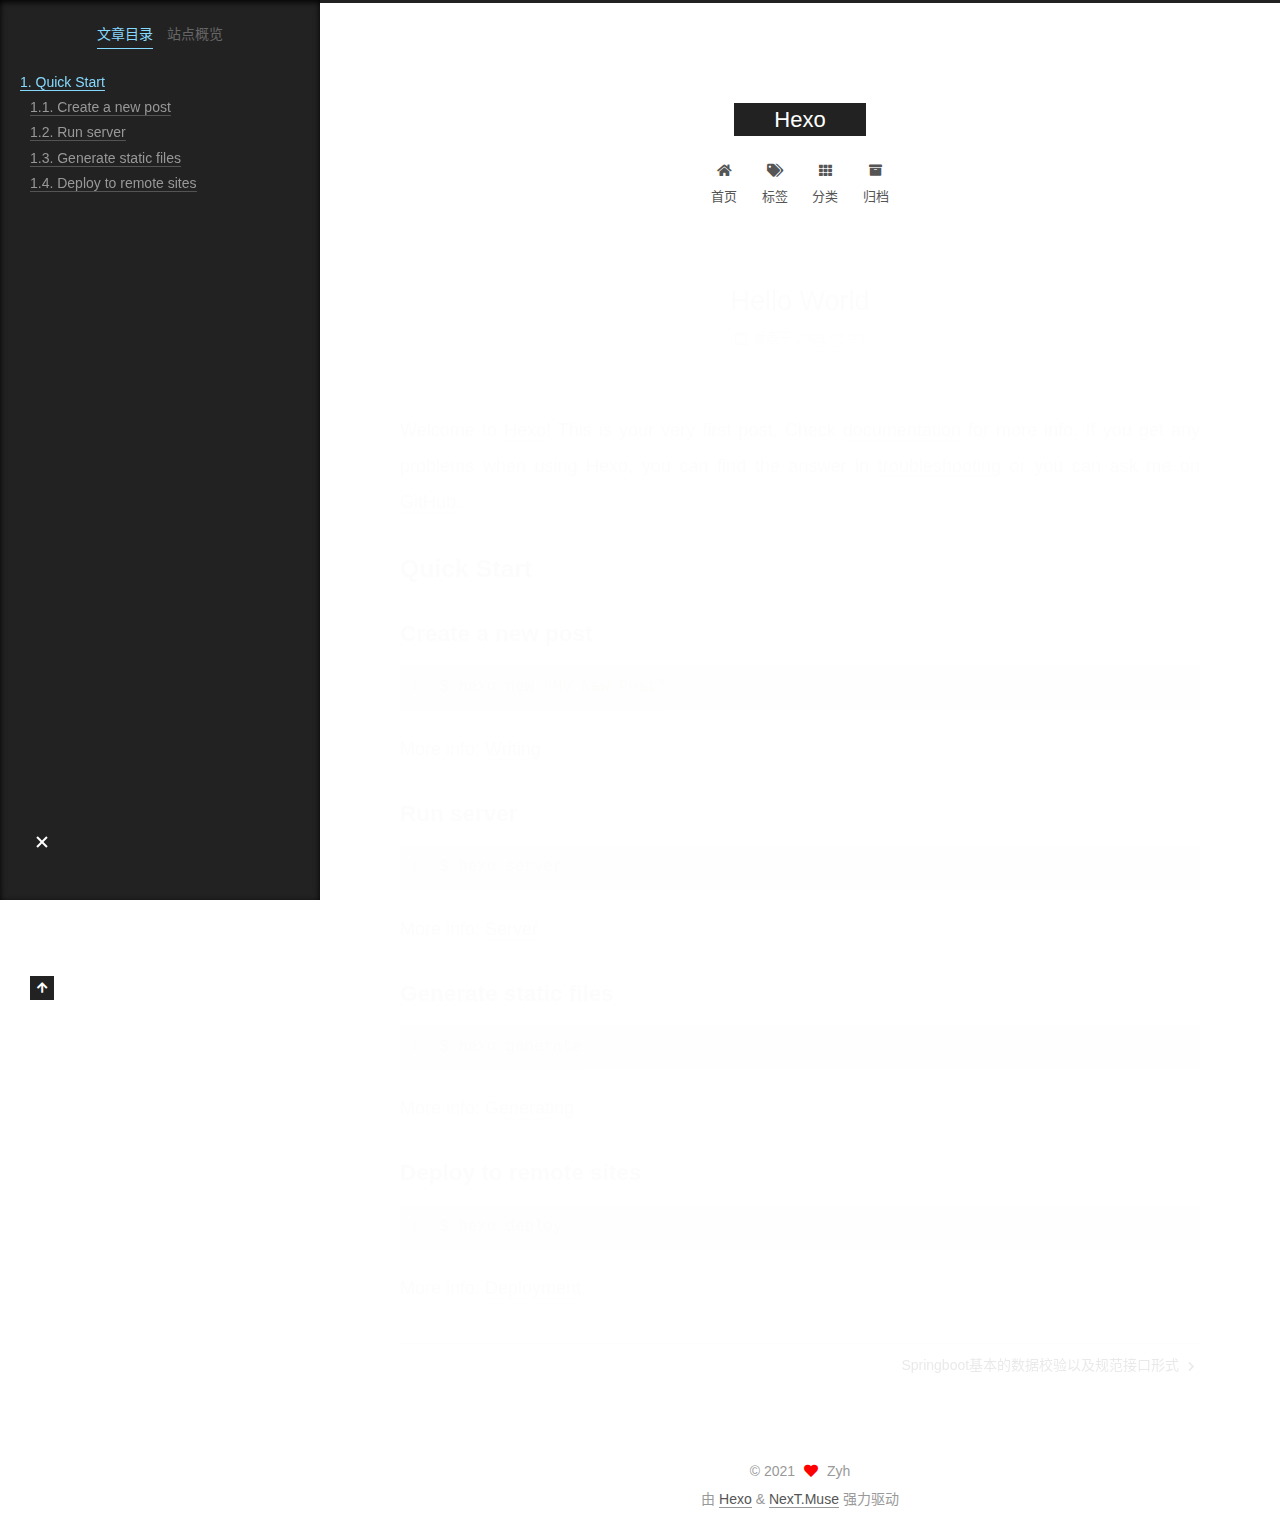
<file: 2021/05/23/hello-world/index.html>
<!DOCTYPE html>
<html lang="zh-CN">
<head>
  <meta charset="UTF-8">
<meta name="viewport" content="width=device-width, initial-scale=1, maximum-scale=2">
<meta name="theme-color" content="#222">
<meta name="generator" content="Hexo 5.4.0">
  <link rel="apple-touch-icon" sizes="180x180" href="/images/apple-touch-icon-next.png">
  <link rel="icon" type="image/png" sizes="32x32" href="/images/favicon-32x32-next.png">
  <link rel="icon" type="image/png" sizes="16x16" href="/images/favicon-16x16-next.png">
  <link rel="mask-icon" href="/images/logo.svg" color="#222">

<link rel="stylesheet" href="/css/main.css">


<link rel="stylesheet" href="/lib/font-awesome/css/all.min.css">

<script id="hexo-configurations">
    var NexT = window.NexT || {};
    var CONFIG = {"hostname":"example.com","root":"/","scheme":"Muse","version":"7.8.0","exturl":false,"sidebar":{"position":"left","display":"post","padding":18,"offset":12,"onmobile":false},"copycode":{"enable":false,"show_result":false,"style":null},"back2top":{"enable":true,"sidebar":false,"scrollpercent":false},"bookmark":{"enable":false,"color":"#222","save":"auto"},"fancybox":false,"mediumzoom":false,"lazyload":false,"pangu":false,"comments":{"style":"tabs","active":null,"storage":true,"lazyload":false,"nav":null},"algolia":{"hits":{"per_page":10},"labels":{"input_placeholder":"Search for Posts","hits_empty":"We didn't find any results for the search: ${query}","hits_stats":"${hits} results found in ${time} ms"}},"localsearch":{"enable":false,"trigger":"auto","top_n_per_article":1,"unescape":false,"preload":false},"motion":{"enable":true,"async":false,"transition":{"post_block":"fadeIn","post_header":"slideDownIn","post_body":"slideDownIn","coll_header":"slideLeftIn","sidebar":"slideUpIn"}}};
  </script>

  <meta name="description" content="Welcome to Hexo! This is your very first post. Check documentation for more info. If you get any problems when using Hexo, you can find the answer in troubleshooting or you can ask me on GitHub. Quick">
<meta property="og:type" content="article">
<meta property="og:title" content="Hello World">
<meta property="og:url" content="http://example.com/2021/05/23/hello-world/index.html">
<meta property="og:site_name" content="Hexo">
<meta property="og:description" content="Welcome to Hexo! This is your very first post. Check documentation for more info. If you get any problems when using Hexo, you can find the answer in troubleshooting or you can ask me on GitHub. Quick">
<meta property="og:locale" content="zh_CN">
<meta property="article:published_time" content="2021-05-23T14:51:02.481Z">
<meta property="article:modified_time" content="2021-05-23T14:51:02.481Z">
<meta property="article:author" content="Zyh">
<meta name="twitter:card" content="summary">

<link rel="canonical" href="http://example.com/2021/05/23/hello-world/">


<script id="page-configurations">
  // https://hexo.io/docs/variables.html
  CONFIG.page = {
    sidebar: "",
    isHome : false,
    isPost : true,
    lang   : 'zh-CN'
  };
</script>

  <title>Hello World | Hexo</title>
  






  <noscript>
  <style>
  .use-motion .brand,
  .use-motion .menu-item,
  .sidebar-inner,
  .use-motion .post-block,
  .use-motion .pagination,
  .use-motion .comments,
  .use-motion .post-header,
  .use-motion .post-body,
  .use-motion .collection-header { opacity: initial; }

  .use-motion .site-title,
  .use-motion .site-subtitle {
    opacity: initial;
    top: initial;
  }

  .use-motion .logo-line-before i { left: initial; }
  .use-motion .logo-line-after i { right: initial; }
  </style>
</noscript>

</head>

<body itemscope itemtype="http://schema.org/WebPage">
  <div class="container use-motion">
    <div class="headband"></div>

    <header class="header" itemscope itemtype="http://schema.org/WPHeader">
      <div class="header-inner"><div class="site-brand-container">
  <div class="site-nav-toggle">
    <div class="toggle" aria-label="切换导航栏">
      <span class="toggle-line toggle-line-first"></span>
      <span class="toggle-line toggle-line-middle"></span>
      <span class="toggle-line toggle-line-last"></span>
    </div>
  </div>

  <div class="site-meta">

    <a href="/" class="brand" rel="start">
      <span class="logo-line-before"><i></i></span>
      <h1 class="site-title">Hexo</h1>
      <span class="logo-line-after"><i></i></span>
    </a>
  </div>

  <div class="site-nav-right">
    <div class="toggle popup-trigger">
    </div>
  </div>
</div>




<nav class="site-nav">
  <ul id="menu" class="main-menu menu">
        <li class="menu-item menu-item-home">

    <a href="/" rel="section"><i class="fa fa-home fa-fw"></i>首页</a>

  </li>
        <li class="menu-item menu-item-tags">

    <a href="/tags/" rel="section"><i class="fa fa-tags fa-fw"></i>标签</a>

  </li>
        <li class="menu-item menu-item-categories">

    <a href="/categories/" rel="section"><i class="fa fa-th fa-fw"></i>分类</a>

  </li>
        <li class="menu-item menu-item-archives">

    <a href="/archives/" rel="section"><i class="fa fa-archive fa-fw"></i>归档</a>

  </li>
  </ul>
</nav>




</div>
    </header>

    
  <div class="back-to-top">
    <i class="fa fa-arrow-up"></i>
    <span>0%</span>
  </div>


    <main class="main">
      <div class="main-inner">
        <div class="content-wrap">
          

          <div class="content post posts-expand">
            

    
  
  
  <article itemscope itemtype="http://schema.org/Article" class="post-block" lang="zh-CN">
    <link itemprop="mainEntityOfPage" href="http://example.com/2021/05/23/hello-world/">

    <span hidden itemprop="author" itemscope itemtype="http://schema.org/Person">
      <meta itemprop="image" content="/images/avatar.gif">
      <meta itemprop="name" content="Zyh">
      <meta itemprop="description" content="">
    </span>

    <span hidden itemprop="publisher" itemscope itemtype="http://schema.org/Organization">
      <meta itemprop="name" content="Hexo">
    </span>
      <header class="post-header">
        <h1 class="post-title" itemprop="name headline">
          Hello World
        </h1>

        <div class="post-meta">
            <span class="post-meta-item">
              <span class="post-meta-item-icon">
                <i class="far fa-calendar"></i>
              </span>
              <span class="post-meta-item-text">发表于</span>

              <time title="创建时间：2021-05-23 22:51:02" itemprop="dateCreated datePublished" datetime="2021-05-23T22:51:02+08:00">2021-05-23</time>
            </span>

          

        </div>
      </header>

    
    
    
    <div class="post-body" itemprop="articleBody">

      
        <p>Welcome to <a target="_blank" rel="noopener" href="https://hexo.io/">Hexo</a>! This is your very first post. Check <a target="_blank" rel="noopener" href="https://hexo.io/docs/">documentation</a> for more info. If you get any problems when using Hexo, you can find the answer in <a target="_blank" rel="noopener" href="https://hexo.io/docs/troubleshooting.html">troubleshooting</a> or you can ask me on <a target="_blank" rel="noopener" href="https://github.com/hexojs/hexo/issues">GitHub</a>.</p>
<h2 id="Quick-Start"><a href="#Quick-Start" class="headerlink" title="Quick Start"></a>Quick Start</h2><h3 id="Create-a-new-post"><a href="#Create-a-new-post" class="headerlink" title="Create a new post"></a>Create a new post</h3><figure class="highlight bash"><table><tr><td class="gutter"><pre><span class="line">1</span><br></pre></td><td class="code"><pre><span class="line">$ hexo new <span class="string">&quot;My New Post&quot;</span></span><br></pre></td></tr></table></figure>

<p>More info: <a target="_blank" rel="noopener" href="https://hexo.io/docs/writing.html">Writing</a></p>
<h3 id="Run-server"><a href="#Run-server" class="headerlink" title="Run server"></a>Run server</h3><figure class="highlight bash"><table><tr><td class="gutter"><pre><span class="line">1</span><br></pre></td><td class="code"><pre><span class="line">$ hexo server</span><br></pre></td></tr></table></figure>

<p>More info: <a target="_blank" rel="noopener" href="https://hexo.io/docs/server.html">Server</a></p>
<h3 id="Generate-static-files"><a href="#Generate-static-files" class="headerlink" title="Generate static files"></a>Generate static files</h3><figure class="highlight bash"><table><tr><td class="gutter"><pre><span class="line">1</span><br></pre></td><td class="code"><pre><span class="line">$ hexo generate</span><br></pre></td></tr></table></figure>

<p>More info: <a target="_blank" rel="noopener" href="https://hexo.io/docs/generating.html">Generating</a></p>
<h3 id="Deploy-to-remote-sites"><a href="#Deploy-to-remote-sites" class="headerlink" title="Deploy to remote sites"></a>Deploy to remote sites</h3><figure class="highlight bash"><table><tr><td class="gutter"><pre><span class="line">1</span><br></pre></td><td class="code"><pre><span class="line">$ hexo deploy</span><br></pre></td></tr></table></figure>

<p>More info: <a target="_blank" rel="noopener" href="https://hexo.io/docs/one-command-deployment.html">Deployment</a></p>

    </div>

    
    
    

      <footer class="post-footer">

        


        
    <div class="post-nav">
      <div class="post-nav-item"></div>
      <div class="post-nav-item">
    <a href="/2021/06/25/Springboot%E5%9F%BA%E6%9C%AC%E7%9A%84%E6%95%B0%E6%8D%AE%E6%A0%A1%E9%AA%8C%E4%BB%A5%E5%8F%8A%E8%A7%84%E8%8C%83%E6%8E%A5%E5%8F%A3%E5%BD%A2%E5%BC%8F/" rel="next" title="Springboot基本的数据校验以及规范接口形式">
      Springboot基本的数据校验以及规范接口形式 <i class="fa fa-chevron-right"></i>
    </a></div>
    </div>
      </footer>
    
  </article>
  
  
  



          </div>
          

<script>
  window.addEventListener('tabs:register', () => {
    let { activeClass } = CONFIG.comments;
    if (CONFIG.comments.storage) {
      activeClass = localStorage.getItem('comments_active') || activeClass;
    }
    if (activeClass) {
      let activeTab = document.querySelector(`a[href="#comment-${activeClass}"]`);
      if (activeTab) {
        activeTab.click();
      }
    }
  });
  if (CONFIG.comments.storage) {
    window.addEventListener('tabs:click', event => {
      if (!event.target.matches('.tabs-comment .tab-content .tab-pane')) return;
      let commentClass = event.target.classList[1];
      localStorage.setItem('comments_active', commentClass);
    });
  }
</script>

        </div>
          
  
  <div class="toggle sidebar-toggle">
    <span class="toggle-line toggle-line-first"></span>
    <span class="toggle-line toggle-line-middle"></span>
    <span class="toggle-line toggle-line-last"></span>
  </div>

  <aside class="sidebar">
    <div class="sidebar-inner">

      <ul class="sidebar-nav motion-element">
        <li class="sidebar-nav-toc">
          文章目录
        </li>
        <li class="sidebar-nav-overview">
          站点概览
        </li>
      </ul>

      <!--noindex-->
      <div class="post-toc-wrap sidebar-panel">
          <div class="post-toc motion-element"><ol class="nav"><li class="nav-item nav-level-2"><a class="nav-link" href="#Quick-Start"><span class="nav-number">1.</span> <span class="nav-text">Quick Start</span></a><ol class="nav-child"><li class="nav-item nav-level-3"><a class="nav-link" href="#Create-a-new-post"><span class="nav-number">1.1.</span> <span class="nav-text">Create a new post</span></a></li><li class="nav-item nav-level-3"><a class="nav-link" href="#Run-server"><span class="nav-number">1.2.</span> <span class="nav-text">Run server</span></a></li><li class="nav-item nav-level-3"><a class="nav-link" href="#Generate-static-files"><span class="nav-number">1.3.</span> <span class="nav-text">Generate static files</span></a></li><li class="nav-item nav-level-3"><a class="nav-link" href="#Deploy-to-remote-sites"><span class="nav-number">1.4.</span> <span class="nav-text">Deploy to remote sites</span></a></li></ol></li></ol></div>
      </div>
      <!--/noindex-->

      <div class="site-overview-wrap sidebar-panel">
        <div class="site-author motion-element" itemprop="author" itemscope itemtype="http://schema.org/Person">
  <p class="site-author-name" itemprop="name">Zyh</p>
  <div class="site-description" itemprop="description"></div>
</div>
<div class="site-state-wrap motion-element">
  <nav class="site-state">
      <div class="site-state-item site-state-posts">
          <a href="/archives/">
        
          <span class="site-state-item-count">2</span>
          <span class="site-state-item-name">日志</span>
        </a>
      </div>
  </nav>
</div>



      </div>

    </div>
  </aside>
  <div id="sidebar-dimmer"></div>


      </div>
    </main>

    <footer class="footer">
      <div class="footer-inner">
        

        

<div class="copyright">
  
  &copy; 
  <span itemprop="copyrightYear">2021</span>
  <span class="with-love">
    <i class="fa fa-heart"></i>
  </span>
  <span class="author" itemprop="copyrightHolder">Zyh</span>
</div>
  <div class="powered-by">由 <a href="https://hexo.io/" class="theme-link" rel="noopener" target="_blank">Hexo</a> & <a href="https://muse.theme-next.org/" class="theme-link" rel="noopener" target="_blank">NexT.Muse</a> 强力驱动
  </div>

        








      </div>
    </footer>
  </div>

  
  <script src="/lib/anime.min.js"></script>
  <script src="/lib/velocity/velocity.min.js"></script>
  <script src="/lib/velocity/velocity.ui.min.js"></script>

<script src="/js/utils.js"></script>

<script src="/js/motion.js"></script>


<script src="/js/schemes/muse.js"></script>


<script src="/js/next-boot.js"></script>




  















  

  

</body>
</html>
</file>
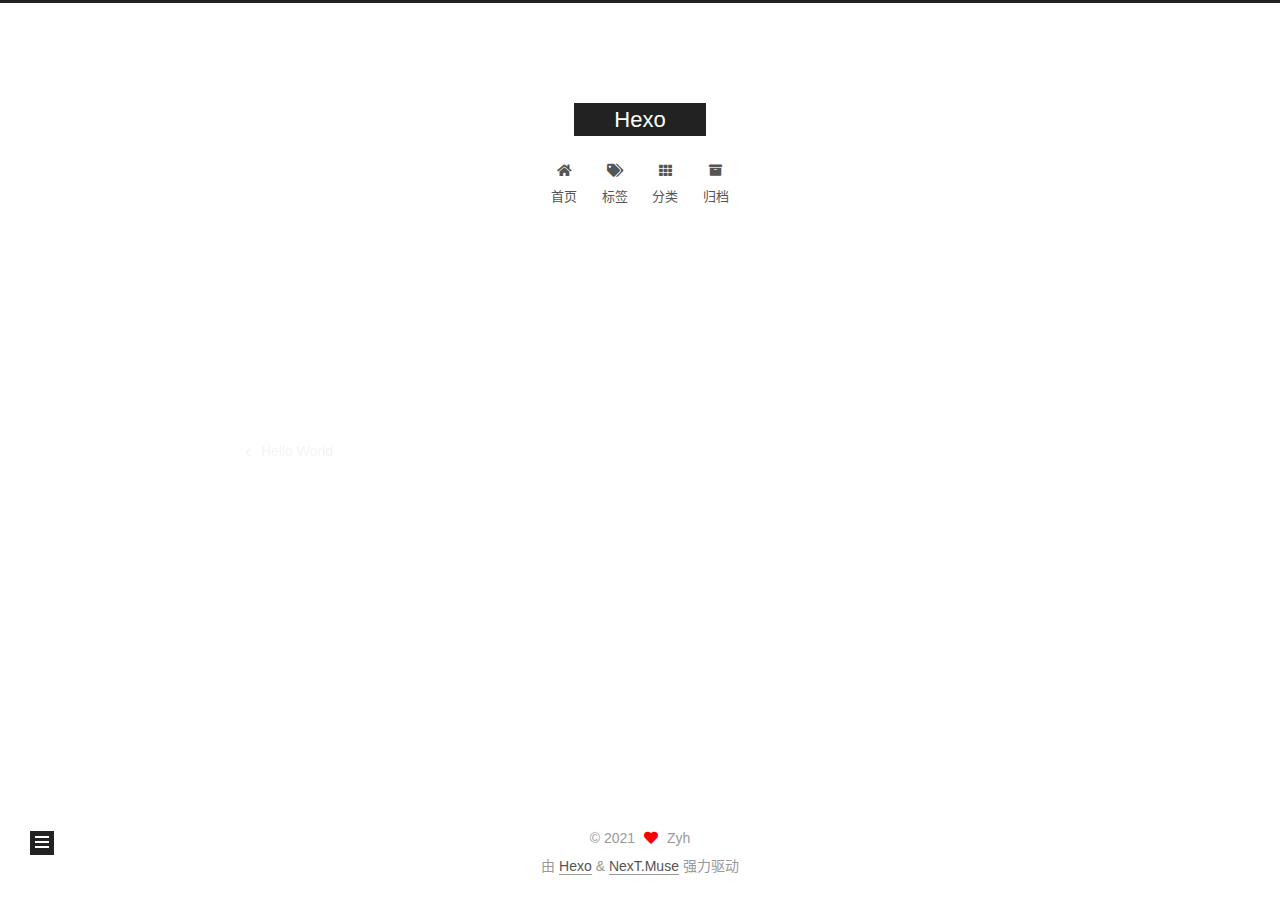
<file: 2021/06/07/My-New-Post/index.html>
<!DOCTYPE html>
<html lang="zh-CN">
<head>
  <meta charset="UTF-8">
<meta name="viewport" content="width=device-width, initial-scale=1, maximum-scale=2">
<meta name="theme-color" content="#222">
<meta name="generator" content="Hexo 5.4.0">
  <link rel="apple-touch-icon" sizes="180x180" href="/images/apple-touch-icon-next.png">
  <link rel="icon" type="image/png" sizes="32x32" href="/images/favicon-32x32-next.png">
  <link rel="icon" type="image/png" sizes="16x16" href="/images/favicon-16x16-next.png">
  <link rel="mask-icon" href="/images/logo.svg" color="#222">

<link rel="stylesheet" href="/css/main.css">


<link rel="stylesheet" href="/lib/font-awesome/css/all.min.css">

<script id="hexo-configurations">
    var NexT = window.NexT || {};
    var CONFIG = {"hostname":"example.com","root":"/","scheme":"Muse","version":"7.8.0","exturl":false,"sidebar":{"position":"left","display":"post","padding":18,"offset":12,"onmobile":false},"copycode":{"enable":false,"show_result":false,"style":null},"back2top":{"enable":true,"sidebar":false,"scrollpercent":false},"bookmark":{"enable":false,"color":"#222","save":"auto"},"fancybox":false,"mediumzoom":false,"lazyload":false,"pangu":false,"comments":{"style":"tabs","active":null,"storage":true,"lazyload":false,"nav":null},"algolia":{"hits":{"per_page":10},"labels":{"input_placeholder":"Search for Posts","hits_empty":"We didn't find any results for the search: ${query}","hits_stats":"${hits} results found in ${time} ms"}},"localsearch":{"enable":false,"trigger":"auto","top_n_per_article":1,"unescape":false,"preload":false},"motion":{"enable":true,"async":false,"transition":{"post_block":"fadeIn","post_header":"slideDownIn","post_body":"slideDownIn","coll_header":"slideLeftIn","sidebar":"slideUpIn"}}};
  </script>

  <meta property="og:type" content="article">
<meta property="og:title" content="My New Post">
<meta property="og:url" content="http://example.com/2021/06/07/My-New-Post/index.html">
<meta property="og:site_name" content="Hexo">
<meta property="og:locale" content="zh_CN">
<meta property="article:published_time" content="2021-06-07T08:42:44.000Z">
<meta property="article:modified_time" content="2021-06-07T08:42:44.539Z">
<meta property="article:author" content="Zyh">
<meta name="twitter:card" content="summary">

<link rel="canonical" href="http://example.com/2021/06/07/My-New-Post/">


<script id="page-configurations">
  // https://hexo.io/docs/variables.html
  CONFIG.page = {
    sidebar: "",
    isHome : false,
    isPost : true,
    lang   : 'zh-CN'
  };
</script>

  <title>My New Post | Hexo</title>
  






  <noscript>
  <style>
  .use-motion .brand,
  .use-motion .menu-item,
  .sidebar-inner,
  .use-motion .post-block,
  .use-motion .pagination,
  .use-motion .comments,
  .use-motion .post-header,
  .use-motion .post-body,
  .use-motion .collection-header { opacity: initial; }

  .use-motion .site-title,
  .use-motion .site-subtitle {
    opacity: initial;
    top: initial;
  }

  .use-motion .logo-line-before i { left: initial; }
  .use-motion .logo-line-after i { right: initial; }
  </style>
</noscript>

</head>

<body itemscope itemtype="http://schema.org/WebPage">
  <div class="container use-motion">
    <div class="headband"></div>

    <header class="header" itemscope itemtype="http://schema.org/WPHeader">
      <div class="header-inner"><div class="site-brand-container">
  <div class="site-nav-toggle">
    <div class="toggle" aria-label="切换导航栏">
      <span class="toggle-line toggle-line-first"></span>
      <span class="toggle-line toggle-line-middle"></span>
      <span class="toggle-line toggle-line-last"></span>
    </div>
  </div>

  <div class="site-meta">

    <a href="/" class="brand" rel="start">
      <span class="logo-line-before"><i></i></span>
      <h1 class="site-title">Hexo</h1>
      <span class="logo-line-after"><i></i></span>
    </a>
  </div>

  <div class="site-nav-right">
    <div class="toggle popup-trigger">
    </div>
  </div>
</div>




<nav class="site-nav">
  <ul id="menu" class="main-menu menu">
        <li class="menu-item menu-item-home">

    <a href="/" rel="section"><i class="fa fa-home fa-fw"></i>首页</a>

  </li>
        <li class="menu-item menu-item-tags">

    <a href="/tags/" rel="section"><i class="fa fa-tags fa-fw"></i>标签</a>

  </li>
        <li class="menu-item menu-item-categories">

    <a href="/categories/" rel="section"><i class="fa fa-th fa-fw"></i>分类</a>

  </li>
        <li class="menu-item menu-item-archives">

    <a href="/archives/" rel="section"><i class="fa fa-archive fa-fw"></i>归档</a>

  </li>
  </ul>
</nav>




</div>
    </header>

    
  <div class="back-to-top">
    <i class="fa fa-arrow-up"></i>
    <span>0%</span>
  </div>


    <main class="main">
      <div class="main-inner">
        <div class="content-wrap">
          

          <div class="content post posts-expand">
            

    
  
  
  <article itemscope itemtype="http://schema.org/Article" class="post-block" lang="zh-CN">
    <link itemprop="mainEntityOfPage" href="http://example.com/2021/06/07/My-New-Post/">

    <span hidden itemprop="author" itemscope itemtype="http://schema.org/Person">
      <meta itemprop="image" content="/images/avatar.gif">
      <meta itemprop="name" content="Zyh">
      <meta itemprop="description" content="">
    </span>

    <span hidden itemprop="publisher" itemscope itemtype="http://schema.org/Organization">
      <meta itemprop="name" content="Hexo">
    </span>
      <header class="post-header">
        <h1 class="post-title" itemprop="name headline">
          My New Post
        </h1>

        <div class="post-meta">
            <span class="post-meta-item">
              <span class="post-meta-item-icon">
                <i class="far fa-calendar"></i>
              </span>
              <span class="post-meta-item-text">发表于</span>

              <time title="创建时间：2021-06-07 16:42:44" itemprop="dateCreated datePublished" datetime="2021-06-07T16:42:44+08:00">2021-06-07</time>
            </span>

          

        </div>
      </header>

    
    
    
    <div class="post-body" itemprop="articleBody">

      
        
    </div>

    
    
    

      <footer class="post-footer">

        


        
    <div class="post-nav">
      <div class="post-nav-item">
    <a href="/2021/05/23/hello-world/" rel="prev" title="Hello World">
      <i class="fa fa-chevron-left"></i> Hello World
    </a></div>
      <div class="post-nav-item"></div>
    </div>
      </footer>
    
  </article>
  
  
  



          </div>
          

<script>
  window.addEventListener('tabs:register', () => {
    let { activeClass } = CONFIG.comments;
    if (CONFIG.comments.storage) {
      activeClass = localStorage.getItem('comments_active') || activeClass;
    }
    if (activeClass) {
      let activeTab = document.querySelector(`a[href="#comment-${activeClass}"]`);
      if (activeTab) {
        activeTab.click();
      }
    }
  });
  if (CONFIG.comments.storage) {
    window.addEventListener('tabs:click', event => {
      if (!event.target.matches('.tabs-comment .tab-content .tab-pane')) return;
      let commentClass = event.target.classList[1];
      localStorage.setItem('comments_active', commentClass);
    });
  }
</script>

        </div>
          
  
  <div class="toggle sidebar-toggle">
    <span class="toggle-line toggle-line-first"></span>
    <span class="toggle-line toggle-line-middle"></span>
    <span class="toggle-line toggle-line-last"></span>
  </div>

  <aside class="sidebar">
    <div class="sidebar-inner">

      <ul class="sidebar-nav motion-element">
        <li class="sidebar-nav-toc">
          文章目录
        </li>
        <li class="sidebar-nav-overview">
          站点概览
        </li>
      </ul>

      <!--noindex-->
      <div class="post-toc-wrap sidebar-panel">
      </div>
      <!--/noindex-->

      <div class="site-overview-wrap sidebar-panel">
        <div class="site-author motion-element" itemprop="author" itemscope itemtype="http://schema.org/Person">
  <p class="site-author-name" itemprop="name">Zyh</p>
  <div class="site-description" itemprop="description"></div>
</div>
<div class="site-state-wrap motion-element">
  <nav class="site-state">
      <div class="site-state-item site-state-posts">
          <a href="/archives/">
        
          <span class="site-state-item-count">2</span>
          <span class="site-state-item-name">日志</span>
        </a>
      </div>
  </nav>
</div>



      </div>

    </div>
  </aside>
  <div id="sidebar-dimmer"></div>


      </div>
    </main>

    <footer class="footer">
      <div class="footer-inner">
        

        

<div class="copyright">
  
  &copy; 
  <span itemprop="copyrightYear">2021</span>
  <span class="with-love">
    <i class="fa fa-heart"></i>
  </span>
  <span class="author" itemprop="copyrightHolder">Zyh</span>
</div>
  <div class="powered-by">由 <a href="https://hexo.io/" class="theme-link" rel="noopener" target="_blank">Hexo</a> & <a href="https://muse.theme-next.org/" class="theme-link" rel="noopener" target="_blank">NexT.Muse</a> 强力驱动
  </div>

        








      </div>
    </footer>
  </div>

  
  <script src="/lib/anime.min.js"></script>
  <script src="/lib/velocity/velocity.min.js"></script>
  <script src="/lib/velocity/velocity.ui.min.js"></script>

<script src="/js/utils.js"></script>

<script src="/js/motion.js"></script>


<script src="/js/schemes/muse.js"></script>


<script src="/js/next-boot.js"></script>




  















  

  

</body>
</html>
</file>
<file: css/main.css>
:root {
  --body-bg-color: #fff;
  --content-bg-color: #fff;
  --card-bg-color: #f5f5f5;
  --text-color: #555;
  --blockquote-color: #666;
  --link-color: #555;
  --link-hover-color: #222;
  --brand-color: #fff;
  --brand-hover-color: #fff;
  --table-row-odd-bg-color: #f9f9f9;
  --table-row-hover-bg-color: #f5f5f5;
  --menu-item-bg-color: #f5f5f5;
  --btn-default-bg: #222;
  --btn-default-color: #fff;
  --btn-default-border-color: #222;
  --btn-default-hover-bg: #fff;
  --btn-default-hover-color: #222;
  --btn-default-hover-border-color: #222;
}
html {
  line-height: 1.15; /* 1 */
  -webkit-text-size-adjust: 100%; /* 2 */
}
body {
  margin: 0;
}
main {
  display: block;
}
h1 {
  font-size: 2em;
  margin: 0.67em 0;
}
hr {
  box-sizing: content-box; /* 1 */
  height: 0; /* 1 */
  overflow: visible; /* 2 */
}
pre {
  font-family: monospace, monospace; /* 1 */
  font-size: 1em; /* 2 */
}
a {
  background: transparent;
}
abbr[title] {
  border-bottom: none; /* 1 */
  text-decoration: underline; /* 2 */
  text-decoration: underline dotted; /* 2 */
}
b,
strong {
  font-weight: bolder;
}
code,
kbd,
samp {
  font-family: monospace, monospace; /* 1 */
  font-size: 1em; /* 2 */
}
small {
  font-size: 80%;
}
sub,
sup {
  font-size: 75%;
  line-height: 0;
  position: relative;
  vertical-align: baseline;
}
sub {
  bottom: -0.25em;
}
sup {
  top: -0.5em;
}
img {
  border-style: none;
}
button,
input,
optgroup,
select,
textarea {
  font-family: inherit; /* 1 */
  font-size: 100%; /* 1 */
  line-height: 1.15; /* 1 */
  margin: 0; /* 2 */
}
button,
input {
/* 1 */
  overflow: visible;
}
button,
select {
/* 1 */
  text-transform: none;
}
button,
[type='button'],
[type='reset'],
[type='submit'] {
  -webkit-appearance: button;
}
button::-moz-focus-inner,
[type='button']::-moz-focus-inner,
[type='reset']::-moz-focus-inner,
[type='submit']::-moz-focus-inner {
  border-style: none;
  padding: 0;
}
button:-moz-focusring,
[type='button']:-moz-focusring,
[type='reset']:-moz-focusring,
[type='submit']:-moz-focusring {
  outline: 1px dotted ButtonText;
}
fieldset {
  padding: 0.35em 0.75em 0.625em;
}
legend {
  box-sizing: border-box; /* 1 */
  color: inherit; /* 2 */
  display: table; /* 1 */
  max-width: 100%; /* 1 */
  padding: 0; /* 3 */
  white-space: normal; /* 1 */
}
progress {
  vertical-align: baseline;
}
textarea {
  overflow: auto;
}
[type='checkbox'],
[type='radio'] {
  box-sizing: border-box; /* 1 */
  padding: 0; /* 2 */
}
[type='number']::-webkit-inner-spin-button,
[type='number']::-webkit-outer-spin-button {
  height: auto;
}
[type='search'] {
  outline-offset: -2px; /* 2 */
  -webkit-appearance: textfield; /* 1 */
}
[type='search']::-webkit-search-decoration {
  -webkit-appearance: none;
}
::-webkit-file-upload-button {
  font: inherit; /* 2 */
  -webkit-appearance: button; /* 1 */
}
details {
  display: block;
}
summary {
  display: list-item;
}
template {
  display: none;
}
[hidden] {
  display: none;
}
::selection {
  background: #262a30;
  color: #eee;
}
html,
body {
  height: 100%;
}
body {
  background: var(--body-bg-color);
  color: var(--text-color);
  font-family: 'Lato', "PingFang SC", "Microsoft YaHei", sans-serif;
  font-size: 1em;
  line-height: 2;
}
@media (max-width: 991px) {
  body {
    padding-left: 0 !important;
    padding-right: 0 !important;
  }
}
h1,
h2,
h3,
h4,
h5,
h6 {
  font-family: 'Lato', "PingFang SC", "Microsoft YaHei", sans-serif;
  font-weight: bold;
  line-height: 1.5;
  margin: 20px 0 15px;
}
h1 {
  font-size: 1.5em;
}
h2 {
  font-size: 1.375em;
}
h3 {
  font-size: 1.25em;
}
h4 {
  font-size: 1.125em;
}
h5 {
  font-size: 1em;
}
h6 {
  font-size: 0.875em;
}
p {
  margin: 0 0 20px 0;
}
a,
span.exturl {
  border-bottom: 1px solid #999;
  color: var(--link-color);
  outline: 0;
  text-decoration: none;
  overflow-wrap: break-word;
  word-wrap: break-word;
  cursor: pointer;
}
a:hover,
span.exturl:hover {
  border-bottom-color: var(--link-hover-color);
  color: var(--link-hover-color);
}
iframe,
img,
video {
  display: block;
  margin-left: auto;
  margin-right: auto;
  max-width: 100%;
}
hr {
  background-image: repeating-linear-gradient(-45deg, #ddd, #ddd 4px, transparent 4px, transparent 8px);
  border: 0;
  height: 3px;
  margin: 40px 0;
}
blockquote {
  border-left: 4px solid #ddd;
  color: var(--blockquote-color);
  margin: 0;
  padding: 0 15px;
}
blockquote cite::before {
  content: '-';
  padding: 0 5px;
}
dt {
  font-weight: bold;
}
dd {
  margin: 0;
  padding: 0;
}
kbd {
  background-color: #f5f5f5;
  background-image: linear-gradient(#eee, #fff, #eee);
  border: 1px solid #ccc;
  border-radius: 0.2em;
  box-shadow: 0.1em 0.1em 0.2em rgba(0,0,0,0.1);
  color: #555;
  font-family: inherit;
  padding: 0.1em 0.3em;
  white-space: nowrap;
}
.table-container {
  overflow: auto;
}
table {
  border-collapse: collapse;
  border-spacing: 0;
  font-size: 0.875em;
  margin: 0 0 20px 0;
  width: 100%;
}
tbody tr:nth-of-type(odd) {
  background: var(--table-row-odd-bg-color);
}
tbody tr:hover {
  background: var(--table-row-hover-bg-color);
}
caption,
th,
td {
  font-weight: normal;
  padding: 8px;
  vertical-align: middle;
}
th,
td {
  border: 1px solid #ddd;
  border-bottom: 3px solid #ddd;
}
th {
  font-weight: 700;
  padding-bottom: 10px;
}
td {
  border-bottom-width: 1px;
}
.btn {
  background: var(--btn-default-bg);
  border: 2px solid var(--btn-default-border-color);
  border-radius: 0;
  color: var(--btn-default-color);
  display: inline-block;
  font-size: 0.875em;
  line-height: 2;
  padding: 0 20px;
  text-decoration: none;
  transition-property: background-color;
  transition-delay: 0s;
  transition-duration: 0.2s;
  transition-timing-function: ease-in-out;
}
.btn:hover {
  background: var(--btn-default-hover-bg);
  border-color: var(--btn-default-hover-border-color);
  color: var(--btn-default-hover-color);
}
.btn + .btn {
  margin: 0 0 8px 8px;
}
.btn .fa-fw {
  text-align: left;
  width: 1.285714285714286em;
}
.toggle {
  line-height: 0;
}
.toggle .toggle-line {
  background: #fff;
  display: inline-block;
  height: 2px;
  left: 0;
  position: relative;
  top: 0;
  transition: all 0.4s;
  vertical-align: top;
  width: 100%;
}
.toggle .toggle-line:not(:first-child) {
  margin-top: 3px;
}
.toggle.toggle-arrow .toggle-line-first {
  left: 50%;
  top: 2px;
  transform: rotate(45deg);
  width: 50%;
}
.toggle.toggle-arrow .toggle-line-middle {
  left: 2px;
  width: 90%;
}
.toggle.toggle-arrow .toggle-line-last {
  left: 50%;
  top: -2px;
  transform: rotate(-45deg);
  width: 50%;
}
.toggle.toggle-close .toggle-line-first {
  transform: rotate(-45deg);
  top: 5px;
}
.toggle.toggle-close .toggle-line-middle {
  opacity: 0;
}
.toggle.toggle-close .toggle-line-last {
  transform: rotate(45deg);
  top: -5px;
}
.highlight,
pre {
  background: #f7f7f7;
  color: #4d4d4c;
  line-height: 1.6;
  margin: 0 auto 20px;
}
pre,
code {
  font-family: consolas, Menlo, monospace, "PingFang SC", "Microsoft YaHei";
}
code {
  background: #eee;
  border-radius: 3px;
  color: #555;
  padding: 2px 4px;
  overflow-wrap: break-word;
  word-wrap: break-word;
}
.highlight *::selection {
  background: #d6d6d6;
}
.highlight pre {
  border: 0;
  margin: 0;
  padding: 10px 0;
}
.highlight table {
  border: 0;
  margin: 0;
  width: auto;
}
.highlight td {
  border: 0;
  padding: 0;
}
.highlight figcaption {
  background: #eff2f3;
  color: #4d4d4c;
  display: flex;
  font-size: 0.875em;
  justify-content: space-between;
  line-height: 1.2;
  padding: 0.5em;
}
.highlight figcaption a {
  color: #4d4d4c;
}
.highlight figcaption a:hover {
  border-bottom-color: #4d4d4c;
}
.highlight .gutter {
  -moz-user-select: none;
  -ms-user-select: none;
  -webkit-user-select: none;
  user-select: none;
}
.highlight .gutter pre {
  background: #eff2f3;
  color: #869194;
  padding-left: 10px;
  padding-right: 10px;
  text-align: right;
}
.highlight .code pre {
  background: #f7f7f7;
  padding-left: 10px;
  width: 100%;
}
.gist table {
  width: auto;
}
.gist table td {
  border: 0;
}
pre {
  overflow: auto;
  padding: 10px;
}
pre code {
  background: none;
  color: #4d4d4c;
  font-size: 0.875em;
  padding: 0;
  text-shadow: none;
}
pre .deletion {
  background: #fdd;
}
pre .addition {
  background: #dfd;
}
pre .meta {
  color: #eab700;
  -moz-user-select: none;
  -ms-user-select: none;
  -webkit-user-select: none;
  user-select: none;
}
pre .comment {
  color: #8e908c;
}
pre .variable,
pre .attribute,
pre .tag,
pre .name,
pre .regexp,
pre .ruby .constant,
pre .xml .tag .title,
pre .xml .pi,
pre .xml .doctype,
pre .html .doctype,
pre .css .id,
pre .css .class,
pre .css .pseudo {
  color: #c82829;
}
pre .number,
pre .preprocessor,
pre .built_in,
pre .builtin-name,
pre .literal,
pre .params,
pre .constant,
pre .command {
  color: #f5871f;
}
pre .ruby .class .title,
pre .css .rules .attribute,
pre .string,
pre .symbol,
pre .value,
pre .inheritance,
pre .header,
pre .ruby .symbol,
pre .xml .cdata,
pre .special,
pre .formula {
  color: #718c00;
}
pre .title,
pre .css .hexcolor {
  color: #3e999f;
}
pre .function,
pre .python .decorator,
pre .python .title,
pre .ruby .function .title,
pre .ruby .title .keyword,
pre .perl .sub,
pre .javascript .title,
pre .coffeescript .title {
  color: #4271ae;
}
pre .keyword,
pre .javascript .function {
  color: #8959a8;
}
.blockquote-center {
  border-left: none;
  margin: 40px 0;
  padding: 0;
  position: relative;
  text-align: center;
}
.blockquote-center .fa {
  display: block;
  opacity: 0.6;
  position: absolute;
  width: 100%;
}
.blockquote-center .fa-quote-left {
  border-top: 1px solid #ccc;
  text-align: left;
  top: -20px;
}
.blockquote-center .fa-quote-right {
  border-bottom: 1px solid #ccc;
  text-align: right;
  bottom: -20px;
}
.blockquote-center p,
.blockquote-center div {
  text-align: center;
}
.post-body .group-picture img {
  margin: 0 auto;
  padding: 0 3px;
}
.group-picture-row {
  margin-bottom: 6px;
  overflow: hidden;
}
.group-picture-column {
  float: left;
  margin-bottom: 10px;
}
.post-body .label {
  color: #555;
  display: inline;
  padding: 0 2px;
}
.post-body .label.default {
  background: #f0f0f0;
}
.post-body .label.primary {
  background: #efe6f7;
}
.post-body .label.info {
  background: #e5f2f8;
}
.post-body .label.success {
  background: #e7f4e9;
}
.post-body .label.warning {
  background: #fcf6e1;
}
.post-body .label.danger {
  background: #fae8eb;
}
.post-body .tabs {
  margin-bottom: 20px;
}
.post-body .tabs,
.tabs-comment {
  display: block;
  padding-top: 10px;
  position: relative;
}
.post-body .tabs ul.nav-tabs,
.tabs-comment ul.nav-tabs {
  display: flex;
  flex-wrap: wrap;
  margin: 0;
  margin-bottom: -1px;
  padding: 0;
}
@media (max-width: 413px) {
  .post-body .tabs ul.nav-tabs,
  .tabs-comment ul.nav-tabs {
    display: block;
    margin-bottom: 5px;
  }
}
.post-body .tabs ul.nav-tabs li.tab,
.tabs-comment ul.nav-tabs li.tab {
  border-bottom: 1px solid #ddd;
  border-left: 1px solid transparent;
  border-right: 1px solid transparent;
  border-top: 3px solid transparent;
  flex-grow: 1;
  list-style-type: none;
  border-radius: 0 0 0 0;
}
@media (max-width: 413px) {
  .post-body .tabs ul.nav-tabs li.tab,
  .tabs-comment ul.nav-tabs li.tab {
    border-bottom: 1px solid transparent;
    border-left: 3px solid transparent;
    border-right: 1px solid transparent;
    border-top: 1px solid transparent;
  }
}
@media (max-width: 413px) {
  .post-body .tabs ul.nav-tabs li.tab,
  .tabs-comment ul.nav-tabs li.tab {
    border-radius: 0;
  }
}
.post-body .tabs ul.nav-tabs li.tab a,
.tabs-comment ul.nav-tabs li.tab a {
  border-bottom: initial;
  display: block;
  line-height: 1.8;
  outline: 0;
  padding: 0.25em 0.75em;
  text-align: center;
  transition-delay: 0s;
  transition-duration: 0.2s;
  transition-timing-function: ease-out;
}
.post-body .tabs ul.nav-tabs li.tab a i,
.tabs-comment ul.nav-tabs li.tab a i {
  width: 1.285714285714286em;
}
.post-body .tabs ul.nav-tabs li.tab.active,
.tabs-comment ul.nav-tabs li.tab.active {
  border-bottom: 1px solid transparent;
  border-left: 1px solid #ddd;
  border-right: 1px solid #ddd;
  border-top: 3px solid #fc6423;
}
@media (max-width: 413px) {
  .post-body .tabs ul.nav-tabs li.tab.active,
  .tabs-comment ul.nav-tabs li.tab.active {
    border-bottom: 1px solid #ddd;
    border-left: 3px solid #fc6423;
    border-right: 1px solid #ddd;
    border-top: 1px solid #ddd;
  }
}
.post-body .tabs ul.nav-tabs li.tab.active a,
.tabs-comment ul.nav-tabs li.tab.active a {
  color: var(--link-color);
  cursor: default;
}
.post-body .tabs .tab-content .tab-pane,
.tabs-comment .tab-content .tab-pane {
  border: 1px solid #ddd;
  border-top: 0;
  padding: 20px 20px 0 20px;
  border-radius: 0;
}
.post-body .tabs .tab-content .tab-pane:not(.active),
.tabs-comment .tab-content .tab-pane:not(.active) {
  display: none;
}
.post-body .tabs .tab-content .tab-pane.active,
.tabs-comment .tab-content .tab-pane.active {
  display: block;
}
.post-body .tabs .tab-content .tab-pane.active:nth-of-type(1),
.tabs-comment .tab-content .tab-pane.active:nth-of-type(1) {
  border-radius: 0 0 0 0;
}
@media (max-width: 413px) {
  .post-body .tabs .tab-content .tab-pane.active:nth-of-type(1),
  .tabs-comment .tab-content .tab-pane.active:nth-of-type(1) {
    border-radius: 0;
  }
}
.post-body .note {
  border-radius: 3px;
  margin-bottom: 20px;
  padding: 1em;
  position: relative;
  border: 1px solid #eee;
  border-left-width: 5px;
}
.post-body .note h2,
.post-body .note h3,
.post-body .note h4,
.post-body .note h5,
.post-body .note h6 {
  margin-top: 0;
  border-bottom: initial;
  margin-bottom: 0;
  padding-top: 0;
}
.post-body .note p:first-child,
.post-body .note ul:first-child,
.post-body .note ol:first-child,
.post-body .note table:first-child,
.post-body .note pre:first-child,
.post-body .note blockquote:first-child,
.post-body .note img:first-child {
  margin-top: 0;
}
.post-body .note p:last-child,
.post-body .note ul:last-child,
.post-body .note ol:last-child,
.post-body .note table:last-child,
.post-body .note pre:last-child,
.post-body .note blockquote:last-child,
.post-body .note img:last-child {
  margin-bottom: 0;
}
.post-body .note.default {
  border-left-color: #777;
}
.post-body .note.default h2,
.post-body .note.default h3,
.post-body .note.default h4,
.post-body .note.default h5,
.post-body .note.default h6 {
  color: #777;
}
.post-body .note.primary {
  border-left-color: #6f42c1;
}
.post-body .note.primary h2,
.post-body .note.primary h3,
.post-body .note.primary h4,
.post-body .note.primary h5,
.post-body .note.primary h6 {
  color: #6f42c1;
}
.post-body .note.info {
  border-left-color: #428bca;
}
.post-body .note.info h2,
.post-body .note.info h3,
.post-body .note.info h4,
.post-body .note.info h5,
.post-body .note.info h6 {
  color: #428bca;
}
.post-body .note.success {
  border-left-color: #5cb85c;
}
.post-body .note.success h2,
.post-body .note.success h3,
.post-body .note.success h4,
.post-body .note.success h5,
.post-body .note.success h6 {
  color: #5cb85c;
}
.post-body .note.warning {
  border-left-color: #f0ad4e;
}
.post-body .note.warning h2,
.post-body .note.warning h3,
.post-body .note.warning h4,
.post-body .note.warning h5,
.post-body .note.warning h6 {
  color: #f0ad4e;
}
.post-body .note.danger {
  border-left-color: #d9534f;
}
.post-body .note.danger h2,
.post-body .note.danger h3,
.post-body .note.danger h4,
.post-body .note.danger h5,
.post-body .note.danger h6 {
  color: #d9534f;
}
.pagination .prev,
.pagination .next,
.pagination .page-number,
.pagination .space {
  display: inline-block;
  margin: 0 10px;
  padding: 0 11px;
  position: relative;
  top: -1px;
}
@media (max-width: 767px) {
  .pagination .prev,
  .pagination .next,
  .pagination .page-number,
  .pagination .space {
    margin: 0 5px;
  }
}
.pagination {
  border-top: 1px solid #eee;
  margin: 120px 0 0;
  text-align: center;
}
.pagination .prev,
.pagination .next,
.pagination .page-number {
  border-bottom: 0;
  border-top: 1px solid #eee;
  transition-property: border-color;
  transition-delay: 0s;
  transition-duration: 0.2s;
  transition-timing-function: ease-in-out;
}
.pagination .prev:hover,
.pagination .next:hover,
.pagination .page-number:hover {
  border-top-color: #222;
}
.pagination .space {
  margin: 0;
  padding: 0;
}
.pagination .prev {
  margin-left: 0;
}
.pagination .next {
  margin-right: 0;
}
.pagination .page-number.current {
  background: #ccc;
  border-top-color: #ccc;
  color: #fff;
}
@media (max-width: 767px) {
  .pagination {
    border-top: none;
  }
  .pagination .prev,
  .pagination .next,
  .pagination .page-number {
    border-bottom: 1px solid #eee;
    border-top: 0;
    margin-bottom: 10px;
    padding: 0 10px;
  }
  .pagination .prev:hover,
  .pagination .next:hover,
  .pagination .page-number:hover {
    border-bottom-color: #222;
  }
}
.comments {
  margin-top: 60px;
  overflow: hidden;
}
.comment-button-group {
  display: flex;
  flex-wrap: wrap-reverse;
  justify-content: center;
  margin: 1em 0;
}
.comment-button-group .comment-button {
  margin: 0.1em 0.2em;
}
.comment-button-group .comment-button.active {
  background: var(--btn-default-hover-bg);
  border-color: var(--btn-default-hover-border-color);
  color: var(--btn-default-hover-color);
}
.comment-position {
  display: none;
}
.comment-position.active {
  display: block;
}
.tabs-comment {
  background: var(--content-bg-color);
  margin-top: 4em;
  padding-top: 0;
}
.tabs-comment .comments {
  border: 0;
  box-shadow: none;
  margin-top: 0;
  padding-top: 0;
}
.container {
  min-height: 100%;
  position: relative;
}
.main-inner {
  margin: 0 auto;
  width: 700px;
}
@media (min-width: 1200px) {
  .main-inner {
    width: 800px;
  }
}
@media (min-width: 1600px) {
  .main-inner {
    width: 900px;
  }
}
@media (max-width: 767px) {
  .content-wrap {
    padding: 0 20px;
  }
}
.header {
  background: transparent;
}
.header-inner {
  margin: 0 auto;
  width: 700px;
}
@media (min-width: 1200px) {
  .header-inner {
    width: 800px;
  }
}
@media (min-width: 1600px) {
  .header-inner {
    width: 900px;
  }
}
.site-brand-container {
  display: flex;
  flex-shrink: 0;
  padding: 0 10px;
}
.headband {
  background: #222;
  height: 3px;
}
.site-meta {
  flex-grow: 1;
  text-align: center;
}
@media (max-width: 767px) {
  .site-meta {
    text-align: center;
  }
}
.brand {
  border-bottom: none;
  color: var(--brand-color);
  display: inline-block;
  line-height: 1.375em;
  padding: 0 40px;
  position: relative;
}
.brand:hover {
  color: var(--brand-hover-color);
}
.site-title {
  font-family: 'Lato', "PingFang SC", "Microsoft YaHei", sans-serif;
  font-size: 1.375em;
  font-weight: normal;
  margin: 0;
}
.site-subtitle {
  color: #999;
  font-size: 0.8125em;
  margin: 10px 0;
}
.use-motion .brand {
  opacity: 0;
}
.use-motion .site-title,
.use-motion .site-subtitle,
.use-motion .custom-logo-image {
  opacity: 0;
  position: relative;
  top: -10px;
}
.site-nav-toggle,
.site-nav-right {
  display: none;
}
@media (max-width: 767px) {
  .site-nav-toggle,
  .site-nav-right {
    display: flex;
    flex-direction: column;
    justify-content: center;
  }
}
.site-nav-toggle .toggle,
.site-nav-right .toggle {
  color: var(--text-color);
  padding: 10px;
  width: 22px;
}
.site-nav-toggle .toggle .toggle-line,
.site-nav-right .toggle .toggle-line {
  background: var(--text-color);
  border-radius: 1px;
}
.site-nav {
  display: block;
}
@media (max-width: 767px) {
  .site-nav {
    clear: both;
    display: none;
  }
}
.site-nav.site-nav-on {
  display: block;
}
.menu {
  margin-top: 20px;
  padding-left: 0;
  text-align: center;
}
.menu-item {
  display: inline-block;
  list-style: none;
  margin: 0 10px;
}
@media (max-width: 767px) {
  .menu-item {
    display: block;
    margin-top: 10px;
  }
  .menu-item.menu-item-search {
    display: none;
  }
}
.menu-item a,
.menu-item span.exturl {
  border-bottom: 0;
  display: block;
  font-size: 0.8125em;
  transition-property: border-color;
  transition-delay: 0s;
  transition-duration: 0.2s;
  transition-timing-function: ease-in-out;
}
@media (hover: none) {
  .menu-item a:hover,
  .menu-item span.exturl:hover {
    border-bottom-color: transparent !important;
  }
}
.menu-item .fa,
.menu-item .fab,
.menu-item .far,
.menu-item .fas {
  margin-right: 8px;
}
.menu-item .badge {
  display: inline-block;
  font-weight: bold;
  line-height: 1;
  margin-left: 0.35em;
  margin-top: 0.35em;
  text-align: center;
  white-space: nowrap;
}
@media (max-width: 767px) {
  .menu-item .badge {
    float: right;
    margin-left: 0;
  }
}
.menu-item-active a,
.menu .menu-item a:hover,
.menu .menu-item span.exturl:hover {
  background: var(--menu-item-bg-color);
}
.use-motion .menu-item {
  opacity: 0;
}
.sidebar {
  background: #222;
  bottom: 0;
  box-shadow: inset 0 2px 6px #000;
  position: fixed;
  top: 0;
}
@media (max-width: 991px) {
  .sidebar {
    display: none;
  }
}
.sidebar-inner {
  color: #999;
  padding: 18px 10px;
  text-align: center;
}
.cc-license {
  margin-top: 10px;
  text-align: center;
}
.cc-license .cc-opacity {
  border-bottom: none;
  opacity: 0.7;
}
.cc-license .cc-opacity:hover {
  opacity: 0.9;
}
.cc-license img {
  display: inline-block;
}
.site-author-image {
  border: 2px solid #333;
  display: block;
  margin: 0 auto;
  max-width: 96px;
  padding: 2px;
}
.site-author-name {
  color: #f5f5f5;
  font-weight: normal;
  margin: 5px 0 0;
  text-align: center;
}
.site-description {
  color: #999;
  font-size: 1em;
  margin-top: 5px;
  text-align: center;
}
.links-of-author {
  margin-top: 15px;
}
.links-of-author a,
.links-of-author span.exturl {
  border-bottom-color: #555;
  display: inline-block;
  font-size: 0.8125em;
  margin-bottom: 10px;
  margin-right: 10px;
  vertical-align: middle;
}
.links-of-author a::before,
.links-of-author span.exturl::before {
  background: #6611e0;
  border-radius: 50%;
  content: ' ';
  display: inline-block;
  height: 4px;
  margin-right: 3px;
  vertical-align: middle;
  width: 4px;
}
.sidebar-button {
  margin-top: 15px;
}
.sidebar-button a {
  border: 1px solid #fc6423;
  border-radius: 4px;
  color: #fc6423;
  display: inline-block;
  padding: 0 15px;
}
.sidebar-button a .fa,
.sidebar-button a .fab,
.sidebar-button a .far,
.sidebar-button a .fas {
  margin-right: 5px;
}
.sidebar-button a:hover {
  background: #fc6423;
  border: 1px solid #fc6423;
  color: #fff;
}
.sidebar-button a:hover .fa,
.sidebar-button a:hover .fab,
.sidebar-button a:hover .far,
.sidebar-button a:hover .fas {
  color: #fff;
}
.links-of-blogroll {
  font-size: 0.8125em;
  margin-top: 10px;
}
.links-of-blogroll-title {
  font-size: 0.875em;
  font-weight: 600;
  margin-top: 0;
}
.links-of-blogroll-list {
  list-style: none;
  margin: 0;
  padding: 0;
}
#sidebar-dimmer {
  display: none;
}
@media (max-width: 767px) {
  #sidebar-dimmer {
    background: #000;
    display: block;
    height: 100%;
    left: 100%;
    opacity: 0;
    position: fixed;
    top: 0;
    width: 100%;
    z-index: 1100;
  }
  .sidebar-active + #sidebar-dimmer {
    opacity: 0.7;
    transform: translateX(-100%);
    transition: opacity 0.5s;
  }
}
.sidebar-nav {
  margin: 0;
  padding-bottom: 20px;
  padding-left: 0;
}
.sidebar-nav li {
  border-bottom: 1px solid transparent;
  color: #666;
  cursor: pointer;
  display: inline-block;
  font-size: 0.875em;
}
.sidebar-nav li.sidebar-nav-overview {
  margin-left: 10px;
}
.sidebar-nav li:hover {
  color: #f5f5f5;
}
.sidebar-nav .sidebar-nav-active {
  border-bottom-color: #87daff;
  color: #87daff;
}
.sidebar-nav .sidebar-nav-active:hover {
  color: #87daff;
}
.sidebar-panel {
  display: none;
  overflow-x: hidden;
  overflow-y: auto;
}
.sidebar-panel-active {
  display: block;
}
.sidebar-toggle {
  background: #222;
  bottom: 45px;
  cursor: pointer;
  height: 14px;
  left: 30px;
  padding: 5px;
  position: fixed;
  width: 14px;
  z-index: 1300;
}
@media (max-width: 991px) {
  .sidebar-toggle {
    left: 20px;
    opacity: 0.8;
    display: none;
  }
}
.sidebar-toggle:hover .toggle-line {
  background: #87daff;
}
.post-toc {
  font-size: 0.875em;
}
.post-toc ol {
  list-style: none;
  margin: 0;
  padding: 0 2px 5px 10px;
  text-align: left;
}
.post-toc ol > ol {
  padding-left: 0;
}
.post-toc ol a {
  transition-property: all;
  transition-delay: 0s;
  transition-duration: 0.2s;
  transition-timing-function: ease-in-out;
}
.post-toc .nav-item {
  line-height: 1.8;
  overflow: hidden;
  text-overflow: ellipsis;
  white-space: nowrap;
}
.post-toc .nav .nav-child {
  display: none;
}
.post-toc .nav .active > .nav-child {
  display: block;
}
.post-toc .nav .active-current > .nav-child {
  display: block;
}
.post-toc .nav .active-current > .nav-child > .nav-item {
  display: block;
}
.post-toc .nav .active > a {
  border-bottom-color: #87daff;
  color: #87daff;
}
.post-toc .nav .active-current > a {
  color: #87daff;
}
.post-toc .nav .active-current > a:hover {
  color: #87daff;
}
.site-state {
  display: flex;
  justify-content: center;
  line-height: 1.4;
  margin-top: 10px;
  overflow: hidden;
  text-align: center;
  white-space: nowrap;
}
.site-state-item {
  padding: 0 15px;
}
.site-state-item:not(:first-child) {
  border-left: 1px solid #333;
}
.site-state-item a {
  border-bottom: none;
}
.site-state-item-count {
  display: block;
  font-size: 1.25em;
  font-weight: 600;
  text-align: center;
}
.site-state-item-name {
  color: inherit;
  font-size: 0.875em;
}
.footer {
  color: #999;
  font-size: 0.875em;
  padding: 20px 0;
}
.footer.footer-fixed {
  bottom: 0;
  left: 0;
  position: absolute;
  right: 0;
}
.footer-inner {
  box-sizing: border-box;
  margin: 0 auto;
  text-align: center;
  width: 700px;
}
@media (min-width: 1200px) {
  .footer-inner {
    width: 800px;
  }
}
@media (min-width: 1600px) {
  .footer-inner {
    width: 900px;
  }
}
.languages {
  display: inline-block;
  font-size: 1.125em;
  position: relative;
}
.languages .lang-select-label span {
  margin: 0 0.5em;
}
.languages .lang-select {
  height: 100%;
  left: 0;
  opacity: 0;
  position: absolute;
  top: 0;
  width: 100%;
}
.with-love {
  color: #ff0000;
  display: inline-block;
  margin: 0 5px;
}
.powered-by,
.theme-info {
  display: inline-block;
}
@-moz-keyframes iconAnimate {
  0%, 100% {
    transform: scale(1);
  }
  10%, 30% {
    transform: scale(0.9);
  }
  20%, 40%, 60%, 80% {
    transform: scale(1.1);
  }
  50%, 70% {
    transform: scale(1.1);
  }
}
@-webkit-keyframes iconAnimate {
  0%, 100% {
    transform: scale(1);
  }
  10%, 30% {
    transform: scale(0.9);
  }
  20%, 40%, 60%, 80% {
    transform: scale(1.1);
  }
  50%, 70% {
    transform: scale(1.1);
  }
}
@-o-keyframes iconAnimate {
  0%, 100% {
    transform: scale(1);
  }
  10%, 30% {
    transform: scale(0.9);
  }
  20%, 40%, 60%, 80% {
    transform: scale(1.1);
  }
  50%, 70% {
    transform: scale(1.1);
  }
}
@keyframes iconAnimate {
  0%, 100% {
    transform: scale(1);
  }
  10%, 30% {
    transform: scale(0.9);
  }
  20%, 40%, 60%, 80% {
    transform: scale(1.1);
  }
  50%, 70% {
    transform: scale(1.1);
  }
}
.back-to-top {
  font-size: 12px;
  text-align: center;
  transition-delay: 0s;
  transition-duration: 0.2s;
  transition-timing-function: ease-in-out;
}
.back-to-top {
  background: #222;
  bottom: -100px;
  box-sizing: border-box;
  color: #fff;
  cursor: pointer;
  left: 30px;
  opacity: 1;
  padding: 0 6px;
  position: fixed;
  transition-property: bottom;
  z-index: 1300;
  width: 24px;
}
.back-to-top span {
  display: none;
}
.back-to-top:hover {
  color: #87daff;
}
.back-to-top.back-to-top-on {
  bottom: 19px;
}
@media (max-width: 991px) {
  .back-to-top {
    left: 20px;
    opacity: 0.8;
  }
}
.post-body {
  font-family: 'Lato', "PingFang SC", "Microsoft YaHei", sans-serif;
  overflow-wrap: break-word;
  word-wrap: break-word;
}
@media (min-width: 1200px) {
  .post-body {
    font-size: 1.125em;
  }
}
.post-body .exturl .fa {
  font-size: 0.875em;
  margin-left: 4px;
}
.post-body .image-caption,
.post-body .figure .caption {
  color: #999;
  font-size: 0.875em;
  font-weight: bold;
  line-height: 1;
  margin: -20px auto 15px;
  text-align: center;
}
.post-sticky-flag {
  display: inline-block;
  transform: rotate(30deg);
}
.post-button {
  margin-top: 40px;
  text-align: center;
}
.use-motion .post-block,
.use-motion .pagination,
.use-motion .comments {
  opacity: 0;
}
.use-motion .post-header {
  opacity: 0;
}
.use-motion .post-body {
  opacity: 0;
}
.use-motion .collection-header {
  opacity: 0;
}
.posts-collapse {
  margin-left: 35px;
  position: relative;
}
@media (max-width: 767px) {
  .posts-collapse {
    margin-left: 0px;
    margin-right: 0px;
  }
}
.posts-collapse .collection-title {
  font-size: 1.125em;
  position: relative;
}
.posts-collapse .collection-title::before {
  background: #999;
  border: 1px solid #fff;
  border-radius: 50%;
  content: ' ';
  height: 10px;
  left: 0;
  margin-left: -6px;
  margin-top: -4px;
  position: absolute;
  top: 50%;
  width: 10px;
}
.posts-collapse .collection-year {
  font-size: 1.5em;
  font-weight: bold;
  margin: 60px 0;
  position: relative;
}
.posts-collapse .collection-year::before {
  background: #bbb;
  border-radius: 50%;
  content: ' ';
  height: 8px;
  left: 0;
  margin-left: -4px;
  margin-top: -4px;
  position: absolute;
  top: 50%;
  width: 8px;
}
.posts-collapse .collection-header {
  display: block;
  margin: 0 0 0 20px;
}
.posts-collapse .collection-header small {
  color: #bbb;
  margin-left: 5px;
}
.posts-collapse .post-header {
  border-bottom: 1px dashed #ccc;
  margin: 30px 0;
  padding-left: 15px;
  position: relative;
  transition-property: border;
  transition-delay: 0s;
  transition-duration: 0.2s;
  transition-timing-function: ease-in-out;
}
.posts-collapse .post-header::before {
  background: #bbb;
  border: 1px solid #fff;
  border-radius: 50%;
  content: ' ';
  height: 6px;
  left: 0;
  margin-left: -4px;
  position: absolute;
  top: 0.75em;
  transition-property: background;
  width: 6px;
  transition-delay: 0s;
  transition-duration: 0.2s;
  transition-timing-function: ease-in-out;
}
.posts-collapse .post-header:hover {
  border-bottom-color: #666;
}
.posts-collapse .post-header:hover::before {
  background: #222;
}
.posts-collapse .post-meta {
  display: inline;
  font-size: 0.75em;
  margin-right: 10px;
}
.posts-collapse .post-title {
  display: inline;
}
.posts-collapse .post-title a,
.posts-collapse .post-title span.exturl {
  border-bottom: none;
  color: var(--link-color);
}
.posts-collapse .post-title .fa-external-link-alt {
  font-size: 0.875em;
  margin-left: 5px;
}
.posts-collapse::before {
  background: #f5f5f5;
  content: ' ';
  height: 100%;
  left: 0;
  margin-left: -2px;
  position: absolute;
  top: 1.25em;
  width: 4px;
}
.post-eof {
  background: #ccc;
  height: 1px;
  margin: 80px auto 60px;
  text-align: center;
  width: 8%;
}
.post-block:last-of-type .post-eof {
  display: none;
}
.content {
  padding-top: 40px;
}
@media (min-width: 992px) {
  .post-body {
    text-align: justify;
  }
}
@media (max-width: 991px) {
  .post-body {
    text-align: justify;
  }
}
.post-body h1,
.post-body h2,
.post-body h3,
.post-body h4,
.post-body h5,
.post-body h6 {
  padding-top: 10px;
}
.post-body h1 .header-anchor,
.post-body h2 .header-anchor,
.post-body h3 .header-anchor,
.post-body h4 .header-anchor,
.post-body h5 .header-anchor,
.post-body h6 .header-anchor {
  border-bottom-style: none;
  color: #ccc;
  float: right;
  margin-left: 10px;
  visibility: hidden;
}
.post-body h1 .header-anchor:hover,
.post-body h2 .header-anchor:hover,
.post-body h3 .header-anchor:hover,
.post-body h4 .header-anchor:hover,
.post-body h5 .header-anchor:hover,
.post-body h6 .header-anchor:hover {
  color: inherit;
}
.post-body h1:hover .header-anchor,
.post-body h2:hover .header-anchor,
.post-body h3:hover .header-anchor,
.post-body h4:hover .header-anchor,
.post-body h5:hover .header-anchor,
.post-body h6:hover .header-anchor {
  visibility: visible;
}
.post-body iframe,
.post-body img,
.post-body video {
  margin-bottom: 20px;
}
.post-body .video-container {
  height: 0;
  margin-bottom: 20px;
  overflow: hidden;
  padding-top: 75%;
  position: relative;
  width: 100%;
}
.post-body .video-container iframe,
.post-body .video-container object,
.post-body .video-container embed {
  height: 100%;
  left: 0;
  margin: 0;
  position: absolute;
  top: 0;
  width: 100%;
}
.post-gallery {
  align-items: center;
  display: grid;
  grid-gap: 10px;
  grid-template-columns: 1fr 1fr 1fr;
  margin-bottom: 20px;
}
@media (max-width: 767px) {
  .post-gallery {
    grid-template-columns: 1fr 1fr;
  }
}
.post-gallery a {
  border: 0;
}
.post-gallery img {
  margin: 0;
}
.posts-expand .post-header {
  font-size: 1.125em;
}
.posts-expand .post-title {
  font-size: 1.5em;
  font-weight: normal;
  margin: initial;
  text-align: center;
  overflow-wrap: break-word;
  word-wrap: break-word;
}
.posts-expand .post-title-link {
  border-bottom: none;
  color: var(--link-color);
  display: inline-block;
  position: relative;
  vertical-align: top;
}
.posts-expand .post-title-link::before {
  background: var(--link-color);
  bottom: 0;
  content: '';
  height: 2px;
  left: 0;
  position: absolute;
  transform: scaleX(0);
  visibility: hidden;
  width: 100%;
  transition-delay: 0s;
  transition-duration: 0.2s;
  transition-timing-function: ease-in-out;
}
.posts-expand .post-title-link:hover::before {
  transform: scaleX(1);
  visibility: visible;
}
.posts-expand .post-title-link .fa-external-link-alt {
  font-size: 0.875em;
  margin-left: 5px;
}
.posts-expand .post-meta {
  color: #999;
  font-family: 'Lato', "PingFang SC", "Microsoft YaHei", sans-serif;
  font-size: 0.75em;
  margin: 3px 0 60px 0;
  text-align: center;
}
.posts-expand .post-meta .post-description {
  font-size: 0.875em;
  margin-top: 2px;
}
.posts-expand .post-meta time {
  border-bottom: 1px dashed #999;
  cursor: pointer;
}
.post-meta .post-meta-item + .post-meta-item::before {
  content: '|';
  margin: 0 0.5em;
}
.post-meta-divider {
  margin: 0 0.5em;
}
.post-meta-item-icon {
  margin-right: 3px;
}
@media (max-width: 991px) {
  .post-meta-item-icon {
    display: inline-block;
  }
}
@media (max-width: 991px) {
  .post-meta-item-text {
    display: none;
  }
}
.post-nav {
  border-top: 1px solid #eee;
  display: flex;
  justify-content: space-between;
  margin-top: 15px;
  padding: 10px 5px 0;
}
.post-nav-item {
  flex: 1;
}
.post-nav-item a {
  border-bottom: none;
  display: block;
  font-size: 0.875em;
  line-height: 1.6;
  position: relative;
}
.post-nav-item a:active {
  top: 2px;
}
.post-nav-item .fa {
  font-size: 0.75em;
}
.post-nav-item:first-child {
  margin-right: 15px;
}
.post-nav-item:first-child .fa {
  margin-right: 5px;
}
.post-nav-item:last-child {
  margin-left: 15px;
  text-align: right;
}
.post-nav-item:last-child .fa {
  margin-left: 5px;
}
.rtl.post-body p,
.rtl.post-body a,
.rtl.post-body h1,
.rtl.post-body h2,
.rtl.post-body h3,
.rtl.post-body h4,
.rtl.post-body h5,
.rtl.post-body h6,
.rtl.post-body li,
.rtl.post-body ul,
.rtl.post-body ol {
  direction: rtl;
  font-family: UKIJ Ekran;
}
.rtl.post-title {
  font-family: UKIJ Ekran;
}
.post-tags {
  margin-top: 40px;
  text-align: center;
}
.post-tags a {
  display: inline-block;
  font-size: 0.8125em;
}
.post-tags a:not(:last-child) {
  margin-right: 10px;
}
.post-widgets {
  border-top: 1px solid #eee;
  margin-top: 15px;
  text-align: center;
}
.wp_rating {
  height: 20px;
  line-height: 20px;
  margin-top: 10px;
  padding-top: 6px;
  text-align: center;
}
.social-like {
  display: flex;
  font-size: 0.875em;
  justify-content: center;
  text-align: center;
}
.reward-container {
  margin: 20px auto;
  padding: 10px 0;
  text-align: center;
  width: 90%;
}
.reward-container button {
  background: transparent;
  border: 1px solid #fc6423;
  border-radius: 0;
  color: #fc6423;
  cursor: pointer;
  line-height: 2;
  outline: 0;
  padding: 0 15px;
  vertical-align: text-top;
}
.reward-container button:hover {
  background: #fc6423;
  border: 1px solid transparent;
  color: #fa9366;
}
#qr {
  padding-top: 20px;
}
#qr a {
  border: 0;
}
#qr img {
  display: inline-block;
  margin: 0.8em 2em 0 2em;
  max-width: 100%;
  width: 180px;
}
#qr p {
  text-align: center;
}
.category-all-page .category-all-title {
  text-align: center;
}
.category-all-page .category-all {
  margin-top: 20px;
}
.category-all-page .category-list {
  list-style: none;
  margin: 0;
  padding: 0;
}
.category-all-page .category-list-item {
  margin: 5px 10px;
}
.category-all-page .category-list-count {
  color: #bbb;
}
.category-all-page .category-list-count::before {
  content: ' (';
  display: inline;
}
.category-all-page .category-list-count::after {
  content: ') ';
  display: inline;
}
.category-all-page .category-list-child {
  padding-left: 10px;
}
.event-list {
  padding: 0;
}
.event-list hr {
  background: #222;
  margin: 20px 0 45px 0;
}
.event-list hr::after {
  background: #222;
  color: #fff;
  content: 'NOW';
  display: inline-block;
  font-weight: bold;
  padding: 0 5px;
  text-align: right;
}
.event-list .event {
  background: #222;
  margin: 20px 0;
  min-height: 40px;
  padding: 15px 0 15px 10px;
}
.event-list .event .event-summary {
  color: #fff;
  margin: 0;
  padding-bottom: 3px;
}
.event-list .event .event-summary::before {
  animation: dot-flash 1s alternate infinite ease-in-out;
  color: #fff;
  content: '\f111';
  display: inline-block;
  font-size: 10px;
  margin-right: 25px;
  vertical-align: middle;
  font-family: 'Font Awesome 5 Free';
  font-weight: 900;
}
.event-list .event .event-relative-time {
  color: #bbb;
  display: inline-block;
  font-size: 12px;
  font-weight: normal;
  padding-left: 12px;
}
.event-list .event .event-details {
  color: #fff;
  display: block;
  line-height: 18px;
  margin-left: 56px;
  padding-bottom: 6px;
  padding-top: 3px;
  text-indent: -24px;
}
.event-list .event .event-details::before {
  color: #fff;
  display: inline-block;
  margin-right: 9px;
  text-align: center;
  text-indent: 0;
  width: 14px;
  font-family: 'Font Awesome 5 Free';
  font-weight: 900;
}
.event-list .event .event-details.event-location::before {
  content: '\f041';
}
.event-list .event .event-details.event-duration::before {
  content: '\f017';
}
.event-list .event-past {
  background: #f5f5f5;
}
.event-list .event-past .event-summary,
.event-list .event-past .event-details {
  color: #bbb;
  opacity: 0.9;
}
.event-list .event-past .event-summary::before,
.event-list .event-past .event-details::before {
  animation: none;
  color: #bbb;
}
@-moz-keyframes dot-flash {
  from {
    opacity: 1;
    transform: scale(1);
  }
  to {
    opacity: 0;
    transform: scale(0.8);
  }
}
@-webkit-keyframes dot-flash {
  from {
    opacity: 1;
    transform: scale(1);
  }
  to {
    opacity: 0;
    transform: scale(0.8);
  }
}
@-o-keyframes dot-flash {
  from {
    opacity: 1;
    transform: scale(1);
  }
  to {
    opacity: 0;
    transform: scale(0.8);
  }
}
@keyframes dot-flash {
  from {
    opacity: 1;
    transform: scale(1);
  }
  to {
    opacity: 0;
    transform: scale(0.8);
  }
}
ul.breadcrumb {
  font-size: 0.75em;
  list-style: none;
  margin: 1em 0;
  padding: 0 2em;
  text-align: center;
}
ul.breadcrumb li {
  display: inline;
}
ul.breadcrumb li + li::before {
  content: '/\00a0';
  font-weight: normal;
  padding: 0.5em;
}
ul.breadcrumb li + li:last-child {
  font-weight: bold;
}
.tag-cloud {
  text-align: center;
}
.tag-cloud a {
  display: inline-block;
  margin: 10px;
}
.tag-cloud a:hover {
  color: var(--link-hover-color) !important;
}
@media (max-width: 767px) {
  .header-inner,
  .main-inner,
  .footer-inner {
    width: auto;
  }
}
.header-inner {
  padding-top: 100px;
}
@media (max-width: 767px) {
  .header-inner {
    padding-top: 50px;
  }
}
.main-inner {
  padding-bottom: 60px;
}
.content {
  padding-top: 70px;
}
@media (max-width: 767px) {
  .content {
    padding-top: 35px;
  }
}
embed {
  display: block;
  margin: 0 auto 25px auto;
}
.custom-logo .site-meta-headline {
  text-align: center;
}
.custom-logo .site-title {
  color: #222;
  margin: 10px auto 0;
}
.custom-logo .site-title a {
  border: 0;
}
.custom-logo-image {
  background: #fff;
  margin: 0 auto;
  max-width: 150px;
  padding: 5px;
}
.brand {
  background: var(--btn-default-bg);
}
@media (max-width: 767px) {
  .site-nav {
    border-bottom: 1px solid #ddd;
    border-top: 1px solid #ddd;
    left: 0;
    margin: 0;
    padding: 0;
    width: 100%;
  }
}
@media (max-width: 767px) {
  .menu {
    text-align: left;
  }
}
.menu-item-active a,
.menu .menu-item a:hover,
.menu .menu-item span.exturl:hover {
  background: transparent;
  border-bottom: 1px solid var(--link-hover-color) !important;
}
@media (max-width: 767px) {
  .menu-item-active a,
  .menu .menu-item a:hover,
  .menu .menu-item span.exturl:hover {
    border-bottom: 1px dotted #ddd !important;
  }
}
@media (max-width: 767px) {
  .menu .menu-item {
    margin: 0 10px;
  }
}
.menu .menu-item a,
.menu .menu-item span.exturl {
  border-bottom: 1px solid transparent;
}
@media (max-width: 767px) {
  .menu .menu-item a,
  .menu .menu-item span.exturl {
    padding: 5px 10px;
  }
}
@media (min-width: 768px) {
  .menu .menu-item .fa,
  .menu .menu-item .fab,
  .menu .menu-item .far,
  .menu .menu-item .fas {
    display: block;
    line-height: 2;
    margin-right: 0;
    width: 100%;
  }
}
.menu .menu-item .badge {
  background: #eee;
  padding: 1px 4px;
}
.sub-menu {
  margin: 10px 0;
}
.sub-menu .menu-item {
  display: inline-block;
}
.sidebar {
  left: -320px;
}
.sidebar.sidebar-active {
  left: 0;
}
.sidebar {
  width: 320px;
  z-index: 1200;
  transition-delay: 0s;
  transition-duration: 0.2s;
  transition-timing-function: ease-out;
}
.sidebar a,
.sidebar span.exturl {
  border-bottom-color: #555;
  color: #999;
}
.sidebar a:hover,
.sidebar span.exturl:hover {
  border-bottom-color: #eee;
  color: #eee;
}
.links-of-blogroll-item {
  padding: 2px 10px;
}
.links-of-blogroll-item a,
.links-of-blogroll-item span.exturl {
  box-sizing: border-box;
  display: inline-block;
  max-width: 280px;
  overflow: hidden;
  text-overflow: ellipsis;
  white-space: nowrap;
}
</file>
